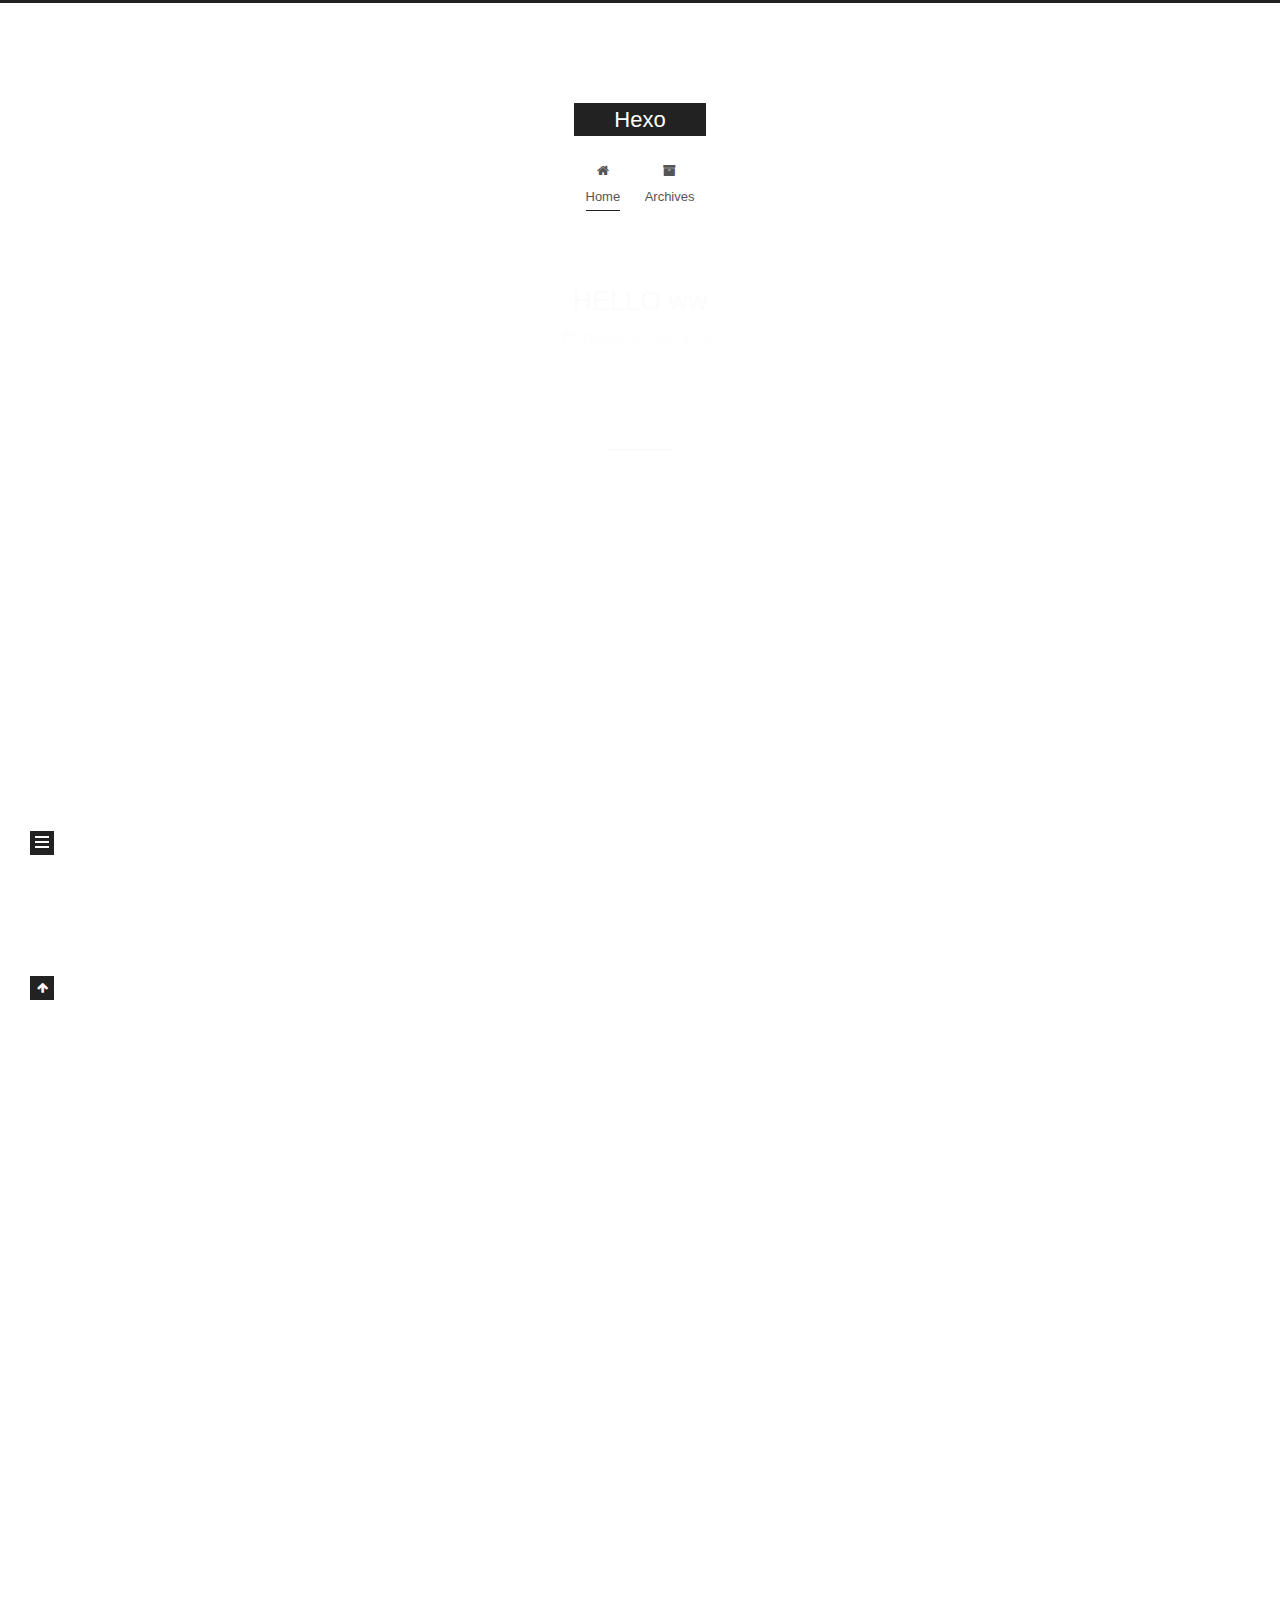
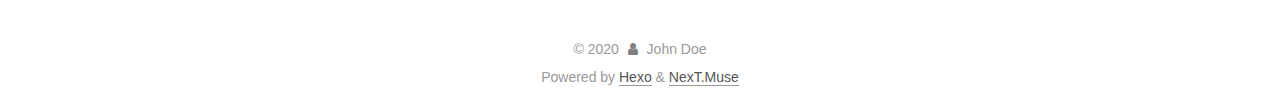
<file: index.html>
<!DOCTYPE html>
<html lang="en">
<head>
  <meta charset="UTF-8">
<meta name="viewport" content="width=device-width, initial-scale=1, maximum-scale=2">
<meta name="theme-color" content="#222">
<meta name="generator" content="Hexo 5.2.0">
  <link rel="apple-touch-icon" sizes="180x180" href="/images/apple-touch-icon-next.png">
  <link rel="icon" type="image/png" sizes="32x32" href="/images/favicon-32x32-next.png">
  <link rel="icon" type="image/png" sizes="16x16" href="/images/favicon-16x16-next.png">
  <link rel="mask-icon" href="/images/logo.svg" color="#222">

<link rel="stylesheet" href="/css/main.css">


<link rel="stylesheet" href="/lib/font-awesome/css/font-awesome.min.css">

<script id="hexo-configurations">
    var NexT = window.NexT || {};
    var CONFIG = {"hostname":"example.com","root":"/","scheme":"Muse","version":"7.8.0","exturl":false,"sidebar":{"position":"left","display":"post","padding":18,"offset":12,"onmobile":false},"copycode":{"enable":false,"show_result":false,"style":null},"back2top":{"enable":true,"sidebar":false,"scrollpercent":false},"bookmark":{"enable":false,"color":"#222","save":"auto"},"fancybox":false,"mediumzoom":false,"lazyload":false,"pangu":false,"comments":{"style":"tabs","active":null,"storage":true,"lazyload":false,"nav":null},"algolia":{"hits":{"per_page":10},"labels":{"input_placeholder":"Search for Posts","hits_empty":"We didn't find any results for the search: ${query}","hits_stats":"${hits} results found in ${time} ms"}},"localsearch":{"enable":false,"trigger":"auto","top_n_per_article":1,"unescape":false,"preload":false},"motion":{"enable":true,"async":false,"transition":{"post_block":"fadeIn","post_header":"slideDownIn","post_body":"slideDownIn","coll_header":"slideLeftIn","sidebar":"slideUpIn"}}};
  </script>

  <meta property="og:type" content="website">
<meta property="og:title" content="Hexo">
<meta property="og:url" content="http://example.com/index.html">
<meta property="og:site_name" content="Hexo">
<meta property="og:locale" content="en_US">
<meta property="article:author" content="John Doe">
<meta name="twitter:card" content="summary">

<link rel="canonical" href="http://example.com/">


<script id="page-configurations">
  // https://hexo.io/docs/variables.html
  CONFIG.page = {
    sidebar: "",
    isHome : true,
    isPost : false,
    lang   : 'en'
  };
</script>

  <title>Hexo</title>
  






  <noscript>
  <style>
  .use-motion .brand,
  .use-motion .menu-item,
  .sidebar-inner,
  .use-motion .post-block,
  .use-motion .pagination,
  .use-motion .comments,
  .use-motion .post-header,
  .use-motion .post-body,
  .use-motion .collection-header { opacity: initial; }

  .use-motion .site-title,
  .use-motion .site-subtitle {
    opacity: initial;
    top: initial;
  }

  .use-motion .logo-line-before i { left: initial; }
  .use-motion .logo-line-after i { right: initial; }
  </style>
</noscript>

</head>

<body itemscope itemtype="http://schema.org/WebPage">
  <div class="container use-motion">
    <div class="headband"></div>

    <header class="header" itemscope itemtype="http://schema.org/WPHeader">
      <div class="header-inner"><div class="site-brand-container">
  <div class="site-nav-toggle">
    <div class="toggle" aria-label="Toggle navigation bar">
      <span class="toggle-line toggle-line-first"></span>
      <span class="toggle-line toggle-line-middle"></span>
      <span class="toggle-line toggle-line-last"></span>
    </div>
  </div>

  <div class="site-meta">

    <a href="/" class="brand" rel="start">
      <span class="logo-line-before"><i></i></span>
      <h1 class="site-title">Hexo</h1>
      <span class="logo-line-after"><i></i></span>
    </a>
  </div>

  <div class="site-nav-right">
    <div class="toggle popup-trigger">
    </div>
  </div>
</div>




<nav class="site-nav">
  <ul id="menu" class="menu">
        <li class="menu-item menu-item-home">

    <a href="/" rel="section"><i class="fa fa-fw fa-home"></i>Home</a>

  </li>
        <li class="menu-item menu-item-archives">

    <a href="/archives/" rel="section"><i class="fa fa-fw fa-archive"></i>Archives</a>

  </li>
  </ul>
</nav>




</div>
    </header>

    
  <div class="back-to-top">
    <i class="fa fa-arrow-up"></i>
    <span>0%</span>
  </div>


    <main class="main">
      <div class="main-inner">
        <div class="content-wrap">
          

          <div class="content index posts-expand">
            
      
  
  
  <article itemscope itemtype="http://schema.org/Article" class="post-block" lang="en">
    <link itemprop="mainEntityOfPage" href="http://example.com/2020/12/08/HELLO/">

    <span hidden itemprop="author" itemscope itemtype="http://schema.org/Person">
      <meta itemprop="image" content="/images/avatar.gif">
      <meta itemprop="name" content="John Doe">
      <meta itemprop="description" content="">
    </span>

    <span hidden itemprop="publisher" itemscope itemtype="http://schema.org/Organization">
      <meta itemprop="name" content="Hexo">
    </span>
      <header class="post-header">
        <h2 class="post-title" itemprop="name headline">
          
            <a href="/2020/12/08/HELLO/" class="post-title-link" itemprop="url">HELLO ww</a>
        </h2>

        <div class="post-meta">
            <span class="post-meta-item">
              <span class="post-meta-item-icon">
                <i class="fa fa-calendar-o"></i>
              </span>
              <span class="post-meta-item-text">Posted on</span>
              

              <time title="Created: 2020-12-08 15:35:09 / Modified: 16:47:00" itemprop="dateCreated datePublished" datetime="2020-12-08T15:35:09+08:00">2020-12-08</time>
            </span>

          

        </div>
      </header>

    
    
    
    <div class="post-body" itemprop="articleBody">

      
          
      
    </div>

    
    
    
      <footer class="post-footer">
        <div class="post-eof"></div>
      </footer>
  </article>
  
  
  

      
  
  
  <article itemscope itemtype="http://schema.org/Article" class="post-block" lang="en">
    <link itemprop="mainEntityOfPage" href="http://example.com/2020/12/08/hello-world/">

    <span hidden itemprop="author" itemscope itemtype="http://schema.org/Person">
      <meta itemprop="image" content="/images/avatar.gif">
      <meta itemprop="name" content="John Doe">
      <meta itemprop="description" content="">
    </span>

    <span hidden itemprop="publisher" itemscope itemtype="http://schema.org/Organization">
      <meta itemprop="name" content="Hexo">
    </span>
      <header class="post-header">
        <h2 class="post-title" itemprop="name headline">
          
            <a href="/2020/12/08/hello-world/" class="post-title-link" itemprop="url">Hello World</a>
        </h2>

        <div class="post-meta">
            <span class="post-meta-item">
              <span class="post-meta-item-icon">
                <i class="fa fa-calendar-o"></i>
              </span>
              <span class="post-meta-item-text">Posted on</span>

              <time title="Created: 2020-12-08 15:03:53" itemprop="dateCreated datePublished" datetime="2020-12-08T15:03:53+08:00">2020-12-08</time>
            </span>

          

        </div>
      </header>

    
    
    
    <div class="post-body" itemprop="articleBody">

      
          <p>Welcome to <a target="_blank" rel="noopener" href="https://hexo.io/">Hexo</a>! This is your very first post. Check <a target="_blank" rel="noopener" href="https://hexo.io/docs/">documentation</a> for more info. If you get any problems when using Hexo, you can find the answer in <a target="_blank" rel="noopener" href="https://hexo.io/docs/troubleshooting.html">troubleshooting</a> or you can ask me on <a target="_blank" rel="noopener" href="https://github.com/hexojs/hexo/issues">GitHub</a>.</p>
<h2 id="Quick-Start"><a href="#Quick-Start" class="headerlink" title="Quick Start"></a>Quick Start</h2><h3 id="Create-a-new-post"><a href="#Create-a-new-post" class="headerlink" title="Create a new post"></a>Create a new post</h3><figure class="highlight bash"><table><tr><td class="gutter"><pre><span class="line">1</span><br></pre></td><td class="code"><pre><span class="line">$ hexo new <span class="string">&quot;My New Post&quot;</span></span><br></pre></td></tr></table></figure>

<p>More info: <a target="_blank" rel="noopener" href="https://hexo.io/docs/writing.html">Writing</a></p>
<h3 id="Run-server"><a href="#Run-server" class="headerlink" title="Run server"></a>Run server</h3><figure class="highlight bash"><table><tr><td class="gutter"><pre><span class="line">1</span><br></pre></td><td class="code"><pre><span class="line">$ hexo server</span><br></pre></td></tr></table></figure>

<p>More info: <a target="_blank" rel="noopener" href="https://hexo.io/docs/server.html">Server</a></p>
<h3 id="Generate-static-files"><a href="#Generate-static-files" class="headerlink" title="Generate static files"></a>Generate static files</h3><figure class="highlight bash"><table><tr><td class="gutter"><pre><span class="line">1</span><br></pre></td><td class="code"><pre><span class="line">$ hexo generate</span><br></pre></td></tr></table></figure>

<p>More info: <a target="_blank" rel="noopener" href="https://hexo.io/docs/generating.html">Generating</a></p>
<h3 id="Deploy-to-remote-sites"><a href="#Deploy-to-remote-sites" class="headerlink" title="Deploy to remote sites"></a>Deploy to remote sites</h3><figure class="highlight bash"><table><tr><td class="gutter"><pre><span class="line">1</span><br></pre></td><td class="code"><pre><span class="line">$ hexo deploy</span><br></pre></td></tr></table></figure>

<p>More info: <a target="_blank" rel="noopener" href="https://hexo.io/docs/one-command-deployment.html">Deployment</a></p>

      
    </div>

    
    
    
      <footer class="post-footer">
        <div class="post-eof"></div>
      </footer>
  </article>
  
  
  


  



          </div>
          

<script>
  window.addEventListener('tabs:register', () => {
    let { activeClass } = CONFIG.comments;
    if (CONFIG.comments.storage) {
      activeClass = localStorage.getItem('comments_active') || activeClass;
    }
    if (activeClass) {
      let activeTab = document.querySelector(`a[href="#comment-${activeClass}"]`);
      if (activeTab) {
        activeTab.click();
      }
    }
  });
  if (CONFIG.comments.storage) {
    window.addEventListener('tabs:click', event => {
      if (!event.target.matches('.tabs-comment .tab-content .tab-pane')) return;
      let commentClass = event.target.classList[1];
      localStorage.setItem('comments_active', commentClass);
    });
  }
</script>

        </div>
          
  
  <div class="toggle sidebar-toggle">
    <span class="toggle-line toggle-line-first"></span>
    <span class="toggle-line toggle-line-middle"></span>
    <span class="toggle-line toggle-line-last"></span>
  </div>

  <aside class="sidebar">
    <div class="sidebar-inner">

      <ul class="sidebar-nav motion-element">
        <li class="sidebar-nav-toc">
          Table of Contents
        </li>
        <li class="sidebar-nav-overview">
          Overview
        </li>
      </ul>

      <!--noindex-->
      <div class="post-toc-wrap sidebar-panel">
      </div>
      <!--/noindex-->

      <div class="site-overview-wrap sidebar-panel">
        <div class="site-author motion-element" itemprop="author" itemscope itemtype="http://schema.org/Person">
  <p class="site-author-name" itemprop="name">John Doe</p>
  <div class="site-description" itemprop="description"></div>
</div>
<div class="site-state-wrap motion-element">
  <nav class="site-state">
      <div class="site-state-item site-state-posts">
          <a href="/archives/">
        
          <span class="site-state-item-count">2</span>
          <span class="site-state-item-name">posts</span>
        </a>
      </div>
  </nav>
</div>



      </div>

    </div>
  </aside>
  <div id="sidebar-dimmer"></div>


      </div>
    </main>

    <footer class="footer">
      <div class="footer-inner">
        

        

<div class="copyright">
  
  &copy; 
  <span itemprop="copyrightYear">2020</span>
  <span class="with-love">
    <i class="fa fa-user"></i>
  </span>
  <span class="author" itemprop="copyrightHolder">John Doe</span>
</div>
  <div class="powered-by">Powered by <a href="https://hexo.io/" class="theme-link" rel="noopener" target="_blank">Hexo</a> & <a href="https://muse.theme-next.org/" class="theme-link" rel="noopener" target="_blank">NexT.Muse</a>
  </div>

        








      </div>
    </footer>
  </div>

  
  <script src="/lib/anime.min.js"></script>
  <script src="/lib/velocity/velocity.min.js"></script>
  <script src="/lib/velocity/velocity.ui.min.js"></script>

<script src="/js/utils.js"></script>

<script src="/js/motion.js"></script>


<script src="/js/schemes/muse.js"></script>


<script src="/js/next-boot.js"></script>




  















  

  

</body>
</html>
</file>
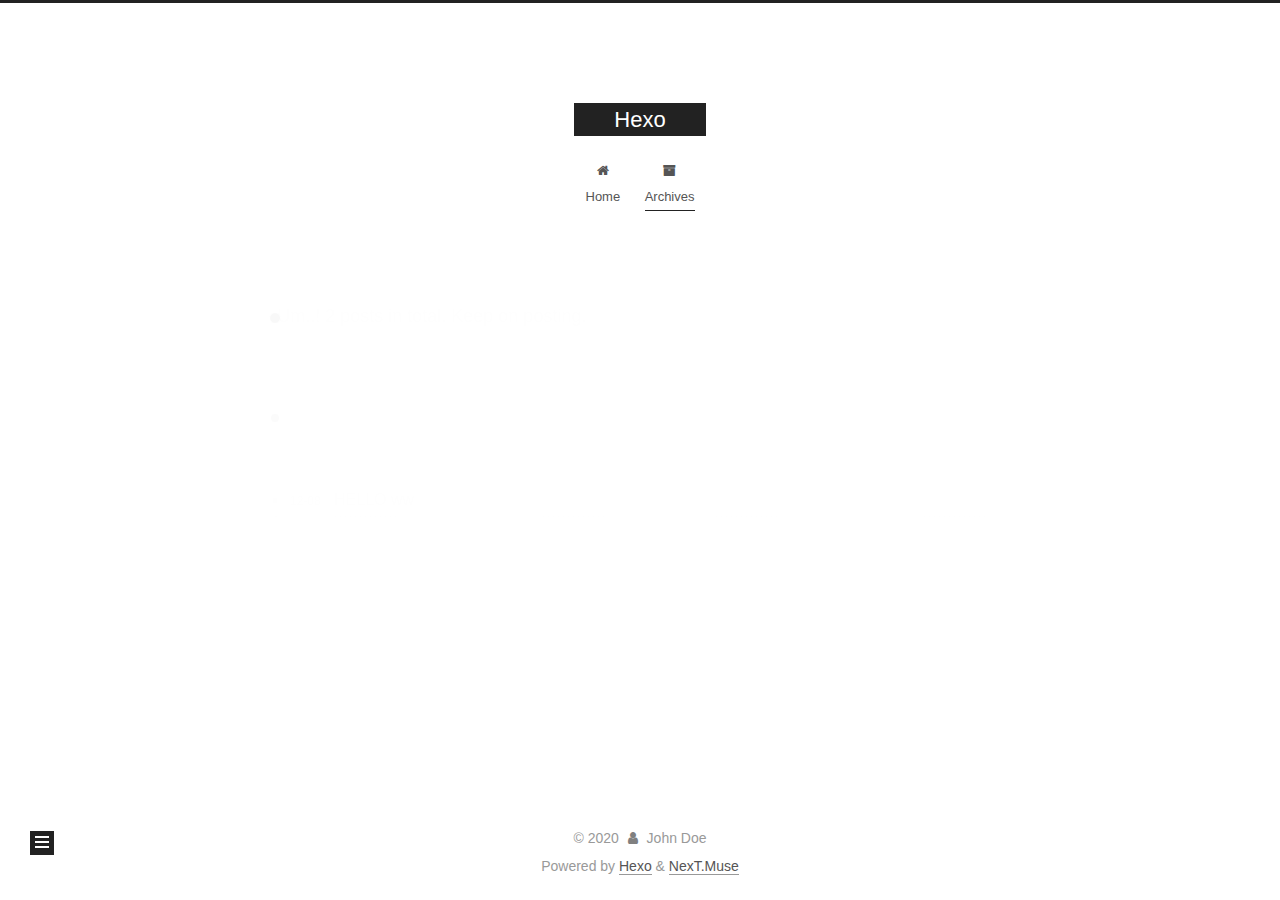
<file: archives/index.html>
<!DOCTYPE html>
<html lang="en">
<head>
  <meta charset="UTF-8">
<meta name="viewport" content="width=device-width, initial-scale=1, maximum-scale=2">
<meta name="theme-color" content="#222">
<meta name="generator" content="Hexo 5.2.0">
  <link rel="apple-touch-icon" sizes="180x180" href="/images/apple-touch-icon-next.png">
  <link rel="icon" type="image/png" sizes="32x32" href="/images/favicon-32x32-next.png">
  <link rel="icon" type="image/png" sizes="16x16" href="/images/favicon-16x16-next.png">
  <link rel="mask-icon" href="/images/logo.svg" color="#222">

<link rel="stylesheet" href="/css/main.css">


<link rel="stylesheet" href="/lib/font-awesome/css/font-awesome.min.css">

<script id="hexo-configurations">
    var NexT = window.NexT || {};
    var CONFIG = {"hostname":"example.com","root":"/","scheme":"Muse","version":"7.8.0","exturl":false,"sidebar":{"position":"left","display":"post","padding":18,"offset":12,"onmobile":false},"copycode":{"enable":false,"show_result":false,"style":null},"back2top":{"enable":true,"sidebar":false,"scrollpercent":false},"bookmark":{"enable":false,"color":"#222","save":"auto"},"fancybox":false,"mediumzoom":false,"lazyload":false,"pangu":false,"comments":{"style":"tabs","active":null,"storage":true,"lazyload":false,"nav":null},"algolia":{"hits":{"per_page":10},"labels":{"input_placeholder":"Search for Posts","hits_empty":"We didn't find any results for the search: ${query}","hits_stats":"${hits} results found in ${time} ms"}},"localsearch":{"enable":false,"trigger":"auto","top_n_per_article":1,"unescape":false,"preload":false},"motion":{"enable":true,"async":false,"transition":{"post_block":"fadeIn","post_header":"slideDownIn","post_body":"slideDownIn","coll_header":"slideLeftIn","sidebar":"slideUpIn"}}};
  </script>

  <meta property="og:type" content="website">
<meta property="og:title" content="Hexo">
<meta property="og:url" content="http://example.com/archives/index.html">
<meta property="og:site_name" content="Hexo">
<meta property="og:locale" content="en_US">
<meta property="article:author" content="John Doe">
<meta name="twitter:card" content="summary">

<link rel="canonical" href="http://example.com/archives/">


<script id="page-configurations">
  // https://hexo.io/docs/variables.html
  CONFIG.page = {
    sidebar: "",
    isHome : false,
    isPost : false,
    lang   : 'en'
  };
</script>

  <title>Archive | Hexo</title>
  






  <noscript>
  <style>
  .use-motion .brand,
  .use-motion .menu-item,
  .sidebar-inner,
  .use-motion .post-block,
  .use-motion .pagination,
  .use-motion .comments,
  .use-motion .post-header,
  .use-motion .post-body,
  .use-motion .collection-header { opacity: initial; }

  .use-motion .site-title,
  .use-motion .site-subtitle {
    opacity: initial;
    top: initial;
  }

  .use-motion .logo-line-before i { left: initial; }
  .use-motion .logo-line-after i { right: initial; }
  </style>
</noscript>

</head>

<body itemscope itemtype="http://schema.org/WebPage">
  <div class="container use-motion">
    <div class="headband"></div>

    <header class="header" itemscope itemtype="http://schema.org/WPHeader">
      <div class="header-inner"><div class="site-brand-container">
  <div class="site-nav-toggle">
    <div class="toggle" aria-label="Toggle navigation bar">
      <span class="toggle-line toggle-line-first"></span>
      <span class="toggle-line toggle-line-middle"></span>
      <span class="toggle-line toggle-line-last"></span>
    </div>
  </div>

  <div class="site-meta">

    <a href="/" class="brand" rel="start">
      <span class="logo-line-before"><i></i></span>
      <h1 class="site-title">Hexo</h1>
      <span class="logo-line-after"><i></i></span>
    </a>
  </div>

  <div class="site-nav-right">
    <div class="toggle popup-trigger">
    </div>
  </div>
</div>




<nav class="site-nav">
  <ul id="menu" class="menu">
        <li class="menu-item menu-item-home">

    <a href="/" rel="section"><i class="fa fa-fw fa-home"></i>Home</a>

  </li>
        <li class="menu-item menu-item-archives">

    <a href="/archives/" rel="section"><i class="fa fa-fw fa-archive"></i>Archives</a>

  </li>
  </ul>
</nav>




</div>
    </header>

    
  <div class="back-to-top">
    <i class="fa fa-arrow-up"></i>
    <span>0%</span>
  </div>


    <main class="main">
      <div class="main-inner">
        <div class="content-wrap">
          

          <div class="content archive">
            

  
  
  
  <div class="post-block">
    <div class="posts-collapse">
      <div class="collection-title">
        <span class="collection-header">Um..! 2 posts in total. Keep on posting.</span>
      </div>

      
    <div class="collection-year">
      <span class="collection-header">2020</span>
    </div>

  <article itemscope itemtype="http://schema.org/Article">
    <header class="post-header">

      <div class="post-meta">
        <time itemprop="dateCreated"
              datetime="2020-12-08T15:35:09+08:00"
              content="2020-12-08">
          12-08
        </time>
      </div>

      <div class="post-title">
          <a class="post-title-link" href="/2020/12/08/HELLO/" itemprop="url">
            <span itemprop="name">HELLO ww</span>
          </a>
      </div>

    </header>
  </article>

  <article itemscope itemtype="http://schema.org/Article">
    <header class="post-header">

      <div class="post-meta">
        <time itemprop="dateCreated"
              datetime="2020-12-08T15:03:53+08:00"
              content="2020-12-08">
          12-08
        </time>
      </div>

      <div class="post-title">
          <a class="post-title-link" href="/2020/12/08/hello-world/" itemprop="url">
            <span itemprop="name">Hello World</span>
          </a>
      </div>

    </header>
  </article>


    </div>
  </div>
  
  
  

  



          </div>
          

<script>
  window.addEventListener('tabs:register', () => {
    let { activeClass } = CONFIG.comments;
    if (CONFIG.comments.storage) {
      activeClass = localStorage.getItem('comments_active') || activeClass;
    }
    if (activeClass) {
      let activeTab = document.querySelector(`a[href="#comment-${activeClass}"]`);
      if (activeTab) {
        activeTab.click();
      }
    }
  });
  if (CONFIG.comments.storage) {
    window.addEventListener('tabs:click', event => {
      if (!event.target.matches('.tabs-comment .tab-content .tab-pane')) return;
      let commentClass = event.target.classList[1];
      localStorage.setItem('comments_active', commentClass);
    });
  }
</script>

        </div>
          
  
  <div class="toggle sidebar-toggle">
    <span class="toggle-line toggle-line-first"></span>
    <span class="toggle-line toggle-line-middle"></span>
    <span class="toggle-line toggle-line-last"></span>
  </div>

  <aside class="sidebar">
    <div class="sidebar-inner">

      <ul class="sidebar-nav motion-element">
        <li class="sidebar-nav-toc">
          Table of Contents
        </li>
        <li class="sidebar-nav-overview">
          Overview
        </li>
      </ul>

      <!--noindex-->
      <div class="post-toc-wrap sidebar-panel">
      </div>
      <!--/noindex-->

      <div class="site-overview-wrap sidebar-panel">
        <div class="site-author motion-element" itemprop="author" itemscope itemtype="http://schema.org/Person">
  <p class="site-author-name" itemprop="name">John Doe</p>
  <div class="site-description" itemprop="description"></div>
</div>
<div class="site-state-wrap motion-element">
  <nav class="site-state">
      <div class="site-state-item site-state-posts">
          <a href="/archives/">
        
          <span class="site-state-item-count">2</span>
          <span class="site-state-item-name">posts</span>
        </a>
      </div>
  </nav>
</div>



      </div>

    </div>
  </aside>
  <div id="sidebar-dimmer"></div>


      </div>
    </main>

    <footer class="footer">
      <div class="footer-inner">
        

        

<div class="copyright">
  
  &copy; 
  <span itemprop="copyrightYear">2020</span>
  <span class="with-love">
    <i class="fa fa-user"></i>
  </span>
  <span class="author" itemprop="copyrightHolder">John Doe</span>
</div>
  <div class="powered-by">Powered by <a href="https://hexo.io/" class="theme-link" rel="noopener" target="_blank">Hexo</a> & <a href="https://muse.theme-next.org/" class="theme-link" rel="noopener" target="_blank">NexT.Muse</a>
  </div>

        








      </div>
    </footer>
  </div>

  
  <script src="/lib/anime.min.js"></script>
  <script src="/lib/velocity/velocity.min.js"></script>
  <script src="/lib/velocity/velocity.ui.min.js"></script>

<script src="/js/utils.js"></script>

<script src="/js/motion.js"></script>


<script src="/js/schemes/muse.js"></script>


<script src="/js/next-boot.js"></script>




  















  

  

</body>
</html>
</file>
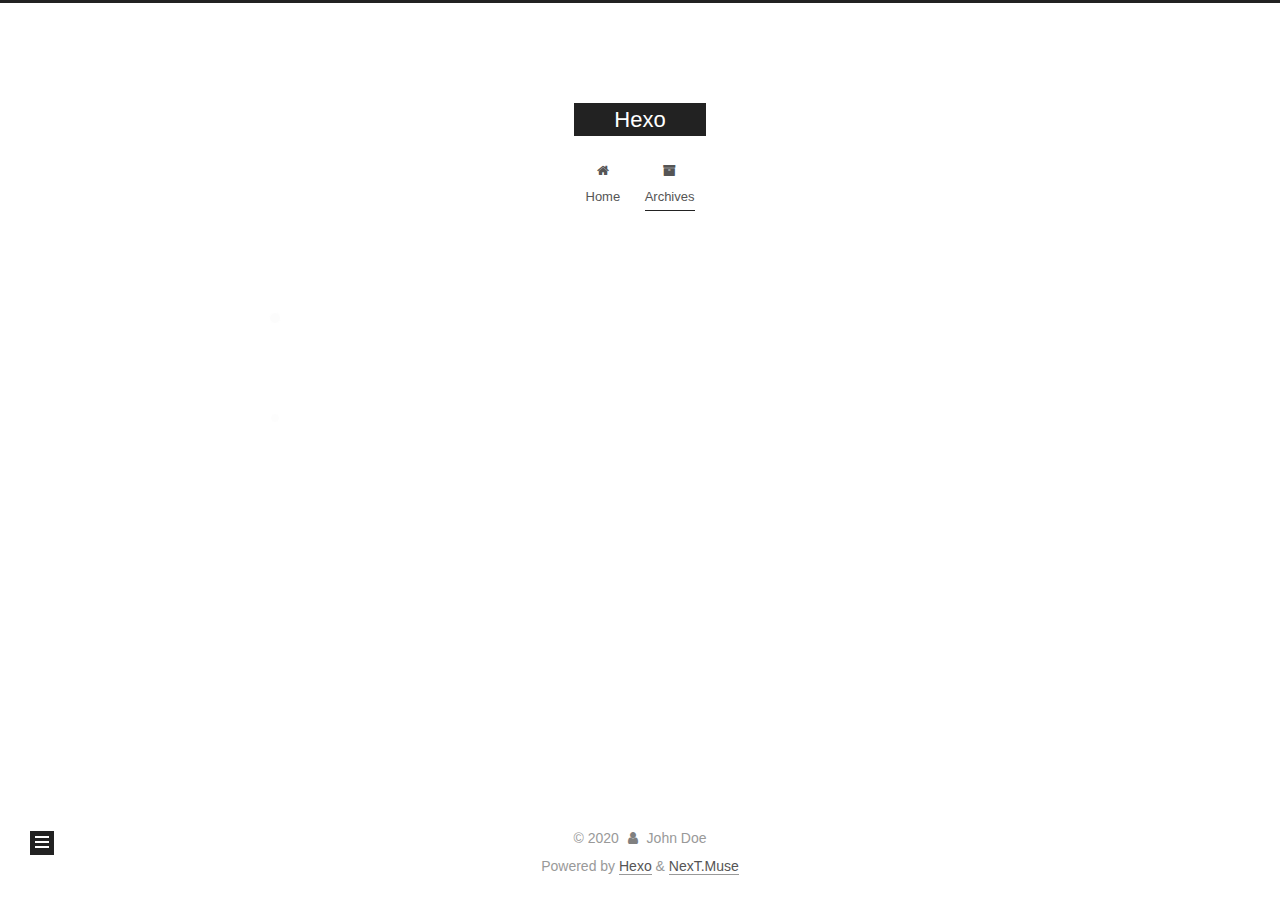
<file: archives/2020/index.html>
<!DOCTYPE html>
<html lang="en">
<head>
  <meta charset="UTF-8">
<meta name="viewport" content="width=device-width, initial-scale=1, maximum-scale=2">
<meta name="theme-color" content="#222">
<meta name="generator" content="Hexo 5.2.0">
  <link rel="apple-touch-icon" sizes="180x180" href="/images/apple-touch-icon-next.png">
  <link rel="icon" type="image/png" sizes="32x32" href="/images/favicon-32x32-next.png">
  <link rel="icon" type="image/png" sizes="16x16" href="/images/favicon-16x16-next.png">
  <link rel="mask-icon" href="/images/logo.svg" color="#222">

<link rel="stylesheet" href="/css/main.css">


<link rel="stylesheet" href="/lib/font-awesome/css/font-awesome.min.css">

<script id="hexo-configurations">
    var NexT = window.NexT || {};
    var CONFIG = {"hostname":"example.com","root":"/","scheme":"Muse","version":"7.8.0","exturl":false,"sidebar":{"position":"left","display":"post","padding":18,"offset":12,"onmobile":false},"copycode":{"enable":false,"show_result":false,"style":null},"back2top":{"enable":true,"sidebar":false,"scrollpercent":false},"bookmark":{"enable":false,"color":"#222","save":"auto"},"fancybox":false,"mediumzoom":false,"lazyload":false,"pangu":false,"comments":{"style":"tabs","active":null,"storage":true,"lazyload":false,"nav":null},"algolia":{"hits":{"per_page":10},"labels":{"input_placeholder":"Search for Posts","hits_empty":"We didn't find any results for the search: ${query}","hits_stats":"${hits} results found in ${time} ms"}},"localsearch":{"enable":false,"trigger":"auto","top_n_per_article":1,"unescape":false,"preload":false},"motion":{"enable":true,"async":false,"transition":{"post_block":"fadeIn","post_header":"slideDownIn","post_body":"slideDownIn","coll_header":"slideLeftIn","sidebar":"slideUpIn"}}};
  </script>

  <meta property="og:type" content="website">
<meta property="og:title" content="Hexo">
<meta property="og:url" content="http://example.com/archives/2020/index.html">
<meta property="og:site_name" content="Hexo">
<meta property="og:locale" content="en_US">
<meta property="article:author" content="John Doe">
<meta name="twitter:card" content="summary">

<link rel="canonical" href="http://example.com/archives/2020/">


<script id="page-configurations">
  // https://hexo.io/docs/variables.html
  CONFIG.page = {
    sidebar: "",
    isHome : false,
    isPost : false,
    lang   : 'en'
  };
</script>

  <title>Archive | Hexo</title>
  






  <noscript>
  <style>
  .use-motion .brand,
  .use-motion .menu-item,
  .sidebar-inner,
  .use-motion .post-block,
  .use-motion .pagination,
  .use-motion .comments,
  .use-motion .post-header,
  .use-motion .post-body,
  .use-motion .collection-header { opacity: initial; }

  .use-motion .site-title,
  .use-motion .site-subtitle {
    opacity: initial;
    top: initial;
  }

  .use-motion .logo-line-before i { left: initial; }
  .use-motion .logo-line-after i { right: initial; }
  </style>
</noscript>

</head>

<body itemscope itemtype="http://schema.org/WebPage">
  <div class="container use-motion">
    <div class="headband"></div>

    <header class="header" itemscope itemtype="http://schema.org/WPHeader">
      <div class="header-inner"><div class="site-brand-container">
  <div class="site-nav-toggle">
    <div class="toggle" aria-label="Toggle navigation bar">
      <span class="toggle-line toggle-line-first"></span>
      <span class="toggle-line toggle-line-middle"></span>
      <span class="toggle-line toggle-line-last"></span>
    </div>
  </div>

  <div class="site-meta">

    <a href="/" class="brand" rel="start">
      <span class="logo-line-before"><i></i></span>
      <h1 class="site-title">Hexo</h1>
      <span class="logo-line-after"><i></i></span>
    </a>
  </div>

  <div class="site-nav-right">
    <div class="toggle popup-trigger">
    </div>
  </div>
</div>




<nav class="site-nav">
  <ul id="menu" class="menu">
        <li class="menu-item menu-item-home">

    <a href="/" rel="section"><i class="fa fa-fw fa-home"></i>Home</a>

  </li>
        <li class="menu-item menu-item-archives">

    <a href="/archives/" rel="section"><i class="fa fa-fw fa-archive"></i>Archives</a>

  </li>
  </ul>
</nav>




</div>
    </header>

    
  <div class="back-to-top">
    <i class="fa fa-arrow-up"></i>
    <span>0%</span>
  </div>


    <main class="main">
      <div class="main-inner">
        <div class="content-wrap">
          

          <div class="content archive">
            

  
  
  
  <div class="post-block">
    <div class="posts-collapse">
      <div class="collection-title">
        <span class="collection-header">Um..! 2 posts in total. Keep on posting.</span>
      </div>

      
    <div class="collection-year">
      <span class="collection-header">2020</span>
    </div>

  <article itemscope itemtype="http://schema.org/Article">
    <header class="post-header">

      <div class="post-meta">
        <time itemprop="dateCreated"
              datetime="2020-12-08T15:35:09+08:00"
              content="2020-12-08">
          12-08
        </time>
      </div>

      <div class="post-title">
          <a class="post-title-link" href="/2020/12/08/HELLO/" itemprop="url">
            <span itemprop="name">HELLO ww</span>
          </a>
      </div>

    </header>
  </article>

  <article itemscope itemtype="http://schema.org/Article">
    <header class="post-header">

      <div class="post-meta">
        <time itemprop="dateCreated"
              datetime="2020-12-08T15:03:53+08:00"
              content="2020-12-08">
          12-08
        </time>
      </div>

      <div class="post-title">
          <a class="post-title-link" href="/2020/12/08/hello-world/" itemprop="url">
            <span itemprop="name">Hello World</span>
          </a>
      </div>

    </header>
  </article>


    </div>
  </div>
  
  
  

  



          </div>
          

<script>
  window.addEventListener('tabs:register', () => {
    let { activeClass } = CONFIG.comments;
    if (CONFIG.comments.storage) {
      activeClass = localStorage.getItem('comments_active') || activeClass;
    }
    if (activeClass) {
      let activeTab = document.querySelector(`a[href="#comment-${activeClass}"]`);
      if (activeTab) {
        activeTab.click();
      }
    }
  });
  if (CONFIG.comments.storage) {
    window.addEventListener('tabs:click', event => {
      if (!event.target.matches('.tabs-comment .tab-content .tab-pane')) return;
      let commentClass = event.target.classList[1];
      localStorage.setItem('comments_active', commentClass);
    });
  }
</script>

        </div>
          
  
  <div class="toggle sidebar-toggle">
    <span class="toggle-line toggle-line-first"></span>
    <span class="toggle-line toggle-line-middle"></span>
    <span class="toggle-line toggle-line-last"></span>
  </div>

  <aside class="sidebar">
    <div class="sidebar-inner">

      <ul class="sidebar-nav motion-element">
        <li class="sidebar-nav-toc">
          Table of Contents
        </li>
        <li class="sidebar-nav-overview">
          Overview
        </li>
      </ul>

      <!--noindex-->
      <div class="post-toc-wrap sidebar-panel">
      </div>
      <!--/noindex-->

      <div class="site-overview-wrap sidebar-panel">
        <div class="site-author motion-element" itemprop="author" itemscope itemtype="http://schema.org/Person">
  <p class="site-author-name" itemprop="name">John Doe</p>
  <div class="site-description" itemprop="description"></div>
</div>
<div class="site-state-wrap motion-element">
  <nav class="site-state">
      <div class="site-state-item site-state-posts">
          <a href="/archives/">
        
          <span class="site-state-item-count">2</span>
          <span class="site-state-item-name">posts</span>
        </a>
      </div>
  </nav>
</div>



      </div>

    </div>
  </aside>
  <div id="sidebar-dimmer"></div>


      </div>
    </main>

    <footer class="footer">
      <div class="footer-inner">
        

        

<div class="copyright">
  
  &copy; 
  <span itemprop="copyrightYear">2020</span>
  <span class="with-love">
    <i class="fa fa-user"></i>
  </span>
  <span class="author" itemprop="copyrightHolder">John Doe</span>
</div>
  <div class="powered-by">Powered by <a href="https://hexo.io/" class="theme-link" rel="noopener" target="_blank">Hexo</a> & <a href="https://muse.theme-next.org/" class="theme-link" rel="noopener" target="_blank">NexT.Muse</a>
  </div>

        








      </div>
    </footer>
  </div>

  
  <script src="/lib/anime.min.js"></script>
  <script src="/lib/velocity/velocity.min.js"></script>
  <script src="/lib/velocity/velocity.ui.min.js"></script>

<script src="/js/utils.js"></script>

<script src="/js/motion.js"></script>


<script src="/js/schemes/muse.js"></script>


<script src="/js/next-boot.js"></script>




  















  

  

</body>
</html>
</file>
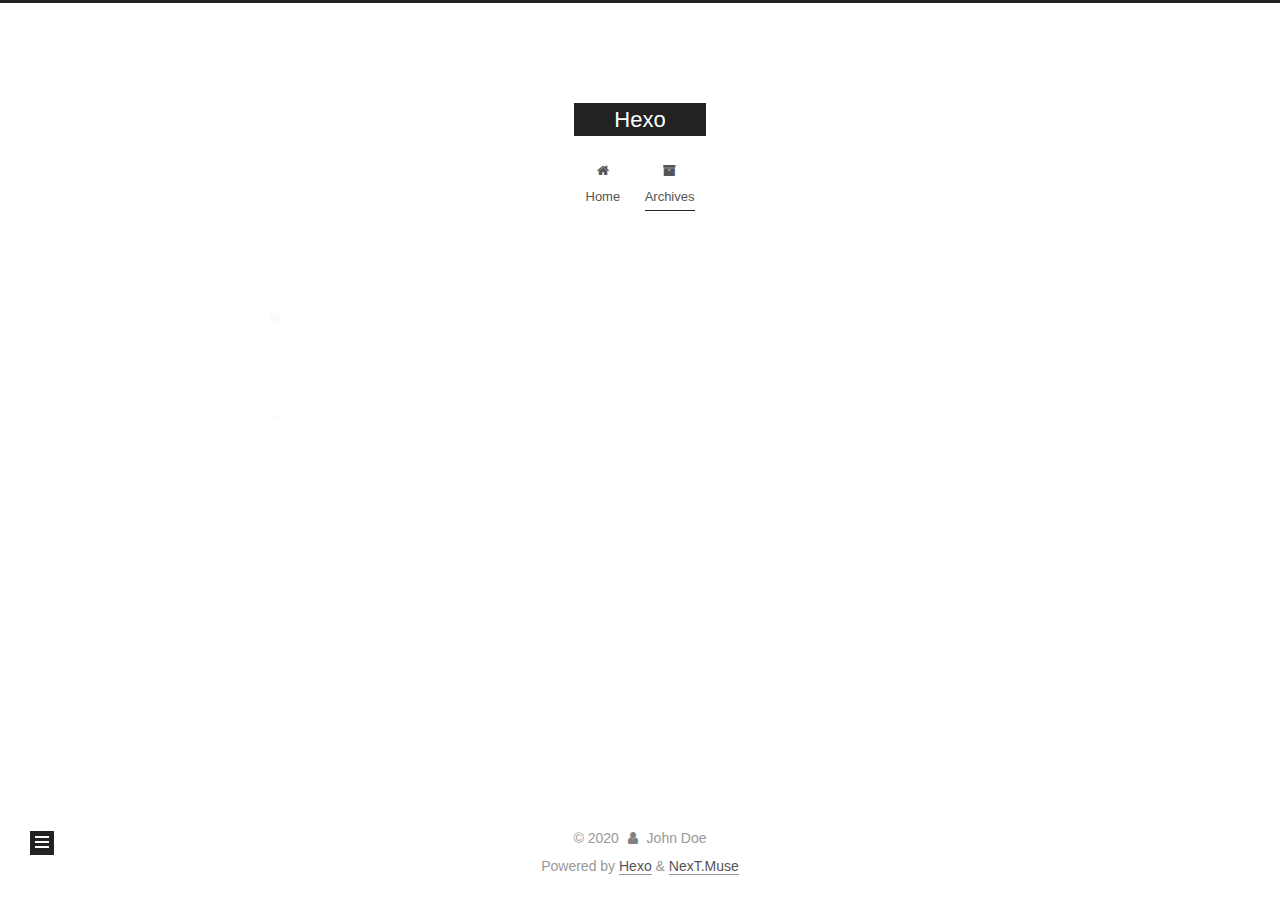
<file: archives/2020/12/index.html>
<!DOCTYPE html>
<html lang="en">
<head>
  <meta charset="UTF-8">
<meta name="viewport" content="width=device-width, initial-scale=1, maximum-scale=2">
<meta name="theme-color" content="#222">
<meta name="generator" content="Hexo 5.2.0">
  <link rel="apple-touch-icon" sizes="180x180" href="/images/apple-touch-icon-next.png">
  <link rel="icon" type="image/png" sizes="32x32" href="/images/favicon-32x32-next.png">
  <link rel="icon" type="image/png" sizes="16x16" href="/images/favicon-16x16-next.png">
  <link rel="mask-icon" href="/images/logo.svg" color="#222">

<link rel="stylesheet" href="/css/main.css">


<link rel="stylesheet" href="/lib/font-awesome/css/font-awesome.min.css">

<script id="hexo-configurations">
    var NexT = window.NexT || {};
    var CONFIG = {"hostname":"example.com","root":"/","scheme":"Muse","version":"7.8.0","exturl":false,"sidebar":{"position":"left","display":"post","padding":18,"offset":12,"onmobile":false},"copycode":{"enable":false,"show_result":false,"style":null},"back2top":{"enable":true,"sidebar":false,"scrollpercent":false},"bookmark":{"enable":false,"color":"#222","save":"auto"},"fancybox":false,"mediumzoom":false,"lazyload":false,"pangu":false,"comments":{"style":"tabs","active":null,"storage":true,"lazyload":false,"nav":null},"algolia":{"hits":{"per_page":10},"labels":{"input_placeholder":"Search for Posts","hits_empty":"We didn't find any results for the search: ${query}","hits_stats":"${hits} results found in ${time} ms"}},"localsearch":{"enable":false,"trigger":"auto","top_n_per_article":1,"unescape":false,"preload":false},"motion":{"enable":true,"async":false,"transition":{"post_block":"fadeIn","post_header":"slideDownIn","post_body":"slideDownIn","coll_header":"slideLeftIn","sidebar":"slideUpIn"}}};
  </script>

  <meta property="og:type" content="website">
<meta property="og:title" content="Hexo">
<meta property="og:url" content="http://example.com/archives/2020/12/index.html">
<meta property="og:site_name" content="Hexo">
<meta property="og:locale" content="en_US">
<meta property="article:author" content="John Doe">
<meta name="twitter:card" content="summary">

<link rel="canonical" href="http://example.com/archives/2020/12/">


<script id="page-configurations">
  // https://hexo.io/docs/variables.html
  CONFIG.page = {
    sidebar: "",
    isHome : false,
    isPost : false,
    lang   : 'en'
  };
</script>

  <title>Archive | Hexo</title>
  






  <noscript>
  <style>
  .use-motion .brand,
  .use-motion .menu-item,
  .sidebar-inner,
  .use-motion .post-block,
  .use-motion .pagination,
  .use-motion .comments,
  .use-motion .post-header,
  .use-motion .post-body,
  .use-motion .collection-header { opacity: initial; }

  .use-motion .site-title,
  .use-motion .site-subtitle {
    opacity: initial;
    top: initial;
  }

  .use-motion .logo-line-before i { left: initial; }
  .use-motion .logo-line-after i { right: initial; }
  </style>
</noscript>

</head>

<body itemscope itemtype="http://schema.org/WebPage">
  <div class="container use-motion">
    <div class="headband"></div>

    <header class="header" itemscope itemtype="http://schema.org/WPHeader">
      <div class="header-inner"><div class="site-brand-container">
  <div class="site-nav-toggle">
    <div class="toggle" aria-label="Toggle navigation bar">
      <span class="toggle-line toggle-line-first"></span>
      <span class="toggle-line toggle-line-middle"></span>
      <span class="toggle-line toggle-line-last"></span>
    </div>
  </div>

  <div class="site-meta">

    <a href="/" class="brand" rel="start">
      <span class="logo-line-before"><i></i></span>
      <h1 class="site-title">Hexo</h1>
      <span class="logo-line-after"><i></i></span>
    </a>
  </div>

  <div class="site-nav-right">
    <div class="toggle popup-trigger">
    </div>
  </div>
</div>




<nav class="site-nav">
  <ul id="menu" class="menu">
        <li class="menu-item menu-item-home">

    <a href="/" rel="section"><i class="fa fa-fw fa-home"></i>Home</a>

  </li>
        <li class="menu-item menu-item-archives">

    <a href="/archives/" rel="section"><i class="fa fa-fw fa-archive"></i>Archives</a>

  </li>
  </ul>
</nav>




</div>
    </header>

    
  <div class="back-to-top">
    <i class="fa fa-arrow-up"></i>
    <span>0%</span>
  </div>


    <main class="main">
      <div class="main-inner">
        <div class="content-wrap">
          

          <div class="content archive">
            

  
  
  
  <div class="post-block">
    <div class="posts-collapse">
      <div class="collection-title">
        <span class="collection-header">Um..! 2 posts in total. Keep on posting.</span>
      </div>

      
    <div class="collection-year">
      <span class="collection-header">2020</span>
    </div>

  <article itemscope itemtype="http://schema.org/Article">
    <header class="post-header">

      <div class="post-meta">
        <time itemprop="dateCreated"
              datetime="2020-12-08T15:35:09+08:00"
              content="2020-12-08">
          12-08
        </time>
      </div>

      <div class="post-title">
          <a class="post-title-link" href="/2020/12/08/HELLO/" itemprop="url">
            <span itemprop="name">HELLO ww</span>
          </a>
      </div>

    </header>
  </article>

  <article itemscope itemtype="http://schema.org/Article">
    <header class="post-header">

      <div class="post-meta">
        <time itemprop="dateCreated"
              datetime="2020-12-08T15:03:53+08:00"
              content="2020-12-08">
          12-08
        </time>
      </div>

      <div class="post-title">
          <a class="post-title-link" href="/2020/12/08/hello-world/" itemprop="url">
            <span itemprop="name">Hello World</span>
          </a>
      </div>

    </header>
  </article>


    </div>
  </div>
  
  
  

  



          </div>
          

<script>
  window.addEventListener('tabs:register', () => {
    let { activeClass } = CONFIG.comments;
    if (CONFIG.comments.storage) {
      activeClass = localStorage.getItem('comments_active') || activeClass;
    }
    if (activeClass) {
      let activeTab = document.querySelector(`a[href="#comment-${activeClass}"]`);
      if (activeTab) {
        activeTab.click();
      }
    }
  });
  if (CONFIG.comments.storage) {
    window.addEventListener('tabs:click', event => {
      if (!event.target.matches('.tabs-comment .tab-content .tab-pane')) return;
      let commentClass = event.target.classList[1];
      localStorage.setItem('comments_active', commentClass);
    });
  }
</script>

        </div>
          
  
  <div class="toggle sidebar-toggle">
    <span class="toggle-line toggle-line-first"></span>
    <span class="toggle-line toggle-line-middle"></span>
    <span class="toggle-line toggle-line-last"></span>
  </div>

  <aside class="sidebar">
    <div class="sidebar-inner">

      <ul class="sidebar-nav motion-element">
        <li class="sidebar-nav-toc">
          Table of Contents
        </li>
        <li class="sidebar-nav-overview">
          Overview
        </li>
      </ul>

      <!--noindex-->
      <div class="post-toc-wrap sidebar-panel">
      </div>
      <!--/noindex-->

      <div class="site-overview-wrap sidebar-panel">
        <div class="site-author motion-element" itemprop="author" itemscope itemtype="http://schema.org/Person">
  <p class="site-author-name" itemprop="name">John Doe</p>
  <div class="site-description" itemprop="description"></div>
</div>
<div class="site-state-wrap motion-element">
  <nav class="site-state">
      <div class="site-state-item site-state-posts">
          <a href="/archives/">
        
          <span class="site-state-item-count">2</span>
          <span class="site-state-item-name">posts</span>
        </a>
      </div>
  </nav>
</div>



      </div>

    </div>
  </aside>
  <div id="sidebar-dimmer"></div>


      </div>
    </main>

    <footer class="footer">
      <div class="footer-inner">
        

        

<div class="copyright">
  
  &copy; 
  <span itemprop="copyrightYear">2020</span>
  <span class="with-love">
    <i class="fa fa-user"></i>
  </span>
  <span class="author" itemprop="copyrightHolder">John Doe</span>
</div>
  <div class="powered-by">Powered by <a href="https://hexo.io/" class="theme-link" rel="noopener" target="_blank">Hexo</a> & <a href="https://muse.theme-next.org/" class="theme-link" rel="noopener" target="_blank">NexT.Muse</a>
  </div>

        








      </div>
    </footer>
  </div>

  
  <script src="/lib/anime.min.js"></script>
  <script src="/lib/velocity/velocity.min.js"></script>
  <script src="/lib/velocity/velocity.ui.min.js"></script>

<script src="/js/utils.js"></script>

<script src="/js/motion.js"></script>


<script src="/js/schemes/muse.js"></script>


<script src="/js/next-boot.js"></script>




  















  

  

</body>
</html>
</file>
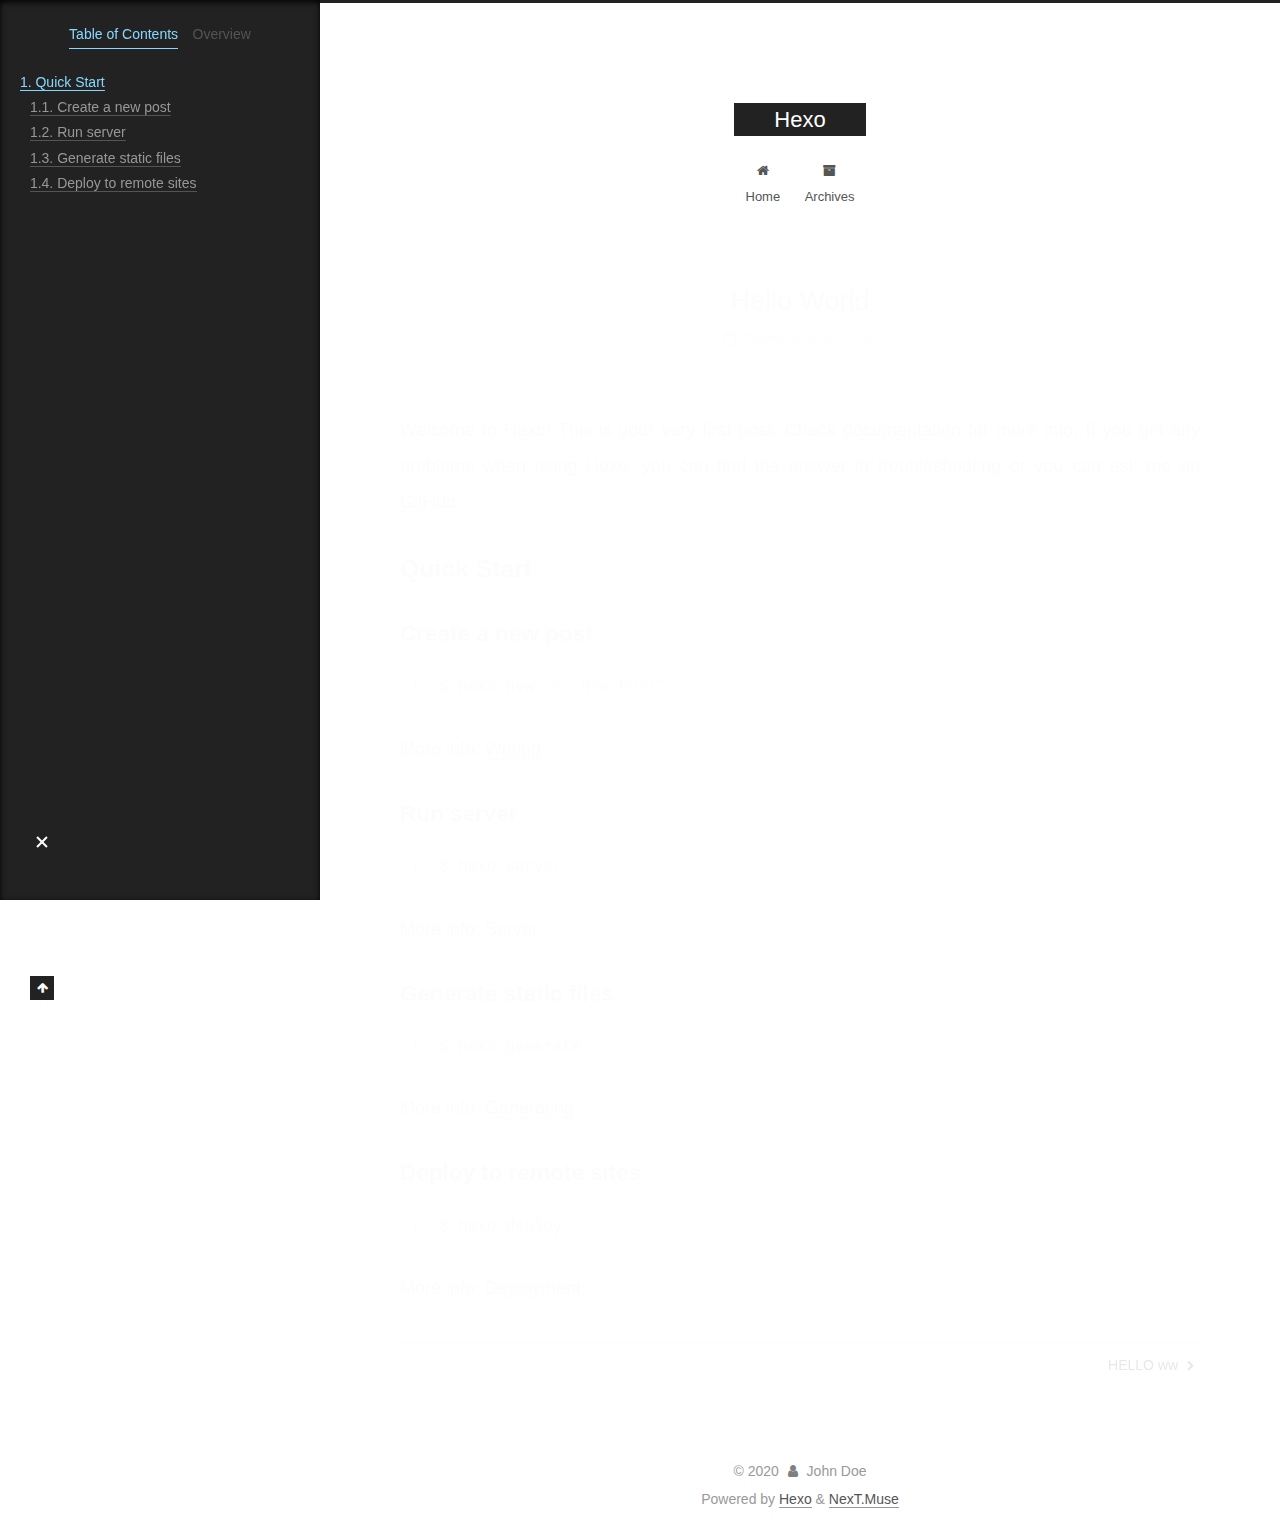
<file: 2020/12/08/hello-world/index.html>
<!DOCTYPE html>
<html lang="en">
<head>
  <meta charset="UTF-8">
<meta name="viewport" content="width=device-width, initial-scale=1, maximum-scale=2">
<meta name="theme-color" content="#222">
<meta name="generator" content="Hexo 5.2.0">
  <link rel="apple-touch-icon" sizes="180x180" href="/images/apple-touch-icon-next.png">
  <link rel="icon" type="image/png" sizes="32x32" href="/images/favicon-32x32-next.png">
  <link rel="icon" type="image/png" sizes="16x16" href="/images/favicon-16x16-next.png">
  <link rel="mask-icon" href="/images/logo.svg" color="#222">

<link rel="stylesheet" href="/css/main.css">


<link rel="stylesheet" href="/lib/font-awesome/css/font-awesome.min.css">

<script id="hexo-configurations">
    var NexT = window.NexT || {};
    var CONFIG = {"hostname":"example.com","root":"/","scheme":"Muse","version":"7.8.0","exturl":false,"sidebar":{"position":"left","display":"post","padding":18,"offset":12,"onmobile":false},"copycode":{"enable":false,"show_result":false,"style":null},"back2top":{"enable":true,"sidebar":false,"scrollpercent":false},"bookmark":{"enable":false,"color":"#222","save":"auto"},"fancybox":false,"mediumzoom":false,"lazyload":false,"pangu":false,"comments":{"style":"tabs","active":null,"storage":true,"lazyload":false,"nav":null},"algolia":{"hits":{"per_page":10},"labels":{"input_placeholder":"Search for Posts","hits_empty":"We didn't find any results for the search: ${query}","hits_stats":"${hits} results found in ${time} ms"}},"localsearch":{"enable":false,"trigger":"auto","top_n_per_article":1,"unescape":false,"preload":false},"motion":{"enable":true,"async":false,"transition":{"post_block":"fadeIn","post_header":"slideDownIn","post_body":"slideDownIn","coll_header":"slideLeftIn","sidebar":"slideUpIn"}}};
  </script>

  <meta name="description" content="Welcome to Hexo! This is your very first post. Check documentation for more info. If you get any problems when using Hexo, you can find the answer in troubleshooting or you can ask me on GitHub. Quick">
<meta property="og:type" content="article">
<meta property="og:title" content="Hello World">
<meta property="og:url" content="http://example.com/2020/12/08/hello-world/index.html">
<meta property="og:site_name" content="Hexo">
<meta property="og:description" content="Welcome to Hexo! This is your very first post. Check documentation for more info. If you get any problems when using Hexo, you can find the answer in troubleshooting or you can ask me on GitHub. Quick">
<meta property="og:locale" content="en_US">
<meta property="article:published_time" content="2020-12-08T07:03:53.741Z">
<meta property="article:modified_time" content="2020-12-08T07:03:53.741Z">
<meta property="article:author" content="John Doe">
<meta name="twitter:card" content="summary">

<link rel="canonical" href="http://example.com/2020/12/08/hello-world/">


<script id="page-configurations">
  // https://hexo.io/docs/variables.html
  CONFIG.page = {
    sidebar: "",
    isHome : false,
    isPost : true,
    lang   : 'en'
  };
</script>

  <title>Hello World | Hexo</title>
  






  <noscript>
  <style>
  .use-motion .brand,
  .use-motion .menu-item,
  .sidebar-inner,
  .use-motion .post-block,
  .use-motion .pagination,
  .use-motion .comments,
  .use-motion .post-header,
  .use-motion .post-body,
  .use-motion .collection-header { opacity: initial; }

  .use-motion .site-title,
  .use-motion .site-subtitle {
    opacity: initial;
    top: initial;
  }

  .use-motion .logo-line-before i { left: initial; }
  .use-motion .logo-line-after i { right: initial; }
  </style>
</noscript>

</head>

<body itemscope itemtype="http://schema.org/WebPage">
  <div class="container use-motion">
    <div class="headband"></div>

    <header class="header" itemscope itemtype="http://schema.org/WPHeader">
      <div class="header-inner"><div class="site-brand-container">
  <div class="site-nav-toggle">
    <div class="toggle" aria-label="Toggle navigation bar">
      <span class="toggle-line toggle-line-first"></span>
      <span class="toggle-line toggle-line-middle"></span>
      <span class="toggle-line toggle-line-last"></span>
    </div>
  </div>

  <div class="site-meta">

    <a href="/" class="brand" rel="start">
      <span class="logo-line-before"><i></i></span>
      <h1 class="site-title">Hexo</h1>
      <span class="logo-line-after"><i></i></span>
    </a>
  </div>

  <div class="site-nav-right">
    <div class="toggle popup-trigger">
    </div>
  </div>
</div>




<nav class="site-nav">
  <ul id="menu" class="menu">
        <li class="menu-item menu-item-home">

    <a href="/" rel="section"><i class="fa fa-fw fa-home"></i>Home</a>

  </li>
        <li class="menu-item menu-item-archives">

    <a href="/archives/" rel="section"><i class="fa fa-fw fa-archive"></i>Archives</a>

  </li>
  </ul>
</nav>




</div>
    </header>

    
  <div class="back-to-top">
    <i class="fa fa-arrow-up"></i>
    <span>0%</span>
  </div>


    <main class="main">
      <div class="main-inner">
        <div class="content-wrap">
          

          <div class="content post posts-expand">
            

    
  
  
  <article itemscope itemtype="http://schema.org/Article" class="post-block" lang="en">
    <link itemprop="mainEntityOfPage" href="http://example.com/2020/12/08/hello-world/">

    <span hidden itemprop="author" itemscope itemtype="http://schema.org/Person">
      <meta itemprop="image" content="/images/avatar.gif">
      <meta itemprop="name" content="John Doe">
      <meta itemprop="description" content="">
    </span>

    <span hidden itemprop="publisher" itemscope itemtype="http://schema.org/Organization">
      <meta itemprop="name" content="Hexo">
    </span>
      <header class="post-header">
        <h1 class="post-title" itemprop="name headline">
          Hello World
        </h1>

        <div class="post-meta">
            <span class="post-meta-item">
              <span class="post-meta-item-icon">
                <i class="fa fa-calendar-o"></i>
              </span>
              <span class="post-meta-item-text">Posted on</span>

              <time title="Created: 2020-12-08 15:03:53" itemprop="dateCreated datePublished" datetime="2020-12-08T15:03:53+08:00">2020-12-08</time>
            </span>

          

        </div>
      </header>

    
    
    
    <div class="post-body" itemprop="articleBody">

      
        <p>Welcome to <a target="_blank" rel="noopener" href="https://hexo.io/">Hexo</a>! This is your very first post. Check <a target="_blank" rel="noopener" href="https://hexo.io/docs/">documentation</a> for more info. If you get any problems when using Hexo, you can find the answer in <a target="_blank" rel="noopener" href="https://hexo.io/docs/troubleshooting.html">troubleshooting</a> or you can ask me on <a target="_blank" rel="noopener" href="https://github.com/hexojs/hexo/issues">GitHub</a>.</p>
<h2 id="Quick-Start"><a href="#Quick-Start" class="headerlink" title="Quick Start"></a>Quick Start</h2><h3 id="Create-a-new-post"><a href="#Create-a-new-post" class="headerlink" title="Create a new post"></a>Create a new post</h3><figure class="highlight bash"><table><tr><td class="gutter"><pre><span class="line">1</span><br></pre></td><td class="code"><pre><span class="line">$ hexo new <span class="string">&quot;My New Post&quot;</span></span><br></pre></td></tr></table></figure>

<p>More info: <a target="_blank" rel="noopener" href="https://hexo.io/docs/writing.html">Writing</a></p>
<h3 id="Run-server"><a href="#Run-server" class="headerlink" title="Run server"></a>Run server</h3><figure class="highlight bash"><table><tr><td class="gutter"><pre><span class="line">1</span><br></pre></td><td class="code"><pre><span class="line">$ hexo server</span><br></pre></td></tr></table></figure>

<p>More info: <a target="_blank" rel="noopener" href="https://hexo.io/docs/server.html">Server</a></p>
<h3 id="Generate-static-files"><a href="#Generate-static-files" class="headerlink" title="Generate static files"></a>Generate static files</h3><figure class="highlight bash"><table><tr><td class="gutter"><pre><span class="line">1</span><br></pre></td><td class="code"><pre><span class="line">$ hexo generate</span><br></pre></td></tr></table></figure>

<p>More info: <a target="_blank" rel="noopener" href="https://hexo.io/docs/generating.html">Generating</a></p>
<h3 id="Deploy-to-remote-sites"><a href="#Deploy-to-remote-sites" class="headerlink" title="Deploy to remote sites"></a>Deploy to remote sites</h3><figure class="highlight bash"><table><tr><td class="gutter"><pre><span class="line">1</span><br></pre></td><td class="code"><pre><span class="line">$ hexo deploy</span><br></pre></td></tr></table></figure>

<p>More info: <a target="_blank" rel="noopener" href="https://hexo.io/docs/one-command-deployment.html">Deployment</a></p>

    </div>

    
    
    

      <footer class="post-footer">

        


        
    <div class="post-nav">
      <div class="post-nav-item"></div>
      <div class="post-nav-item">
    <a href="/2020/12/08/HELLO/" rel="next" title="HELLO ww">
      HELLO ww <i class="fa fa-chevron-right"></i>
    </a></div>
    </div>
      </footer>
    
  </article>
  
  
  



          </div>
          

<script>
  window.addEventListener('tabs:register', () => {
    let { activeClass } = CONFIG.comments;
    if (CONFIG.comments.storage) {
      activeClass = localStorage.getItem('comments_active') || activeClass;
    }
    if (activeClass) {
      let activeTab = document.querySelector(`a[href="#comment-${activeClass}"]`);
      if (activeTab) {
        activeTab.click();
      }
    }
  });
  if (CONFIG.comments.storage) {
    window.addEventListener('tabs:click', event => {
      if (!event.target.matches('.tabs-comment .tab-content .tab-pane')) return;
      let commentClass = event.target.classList[1];
      localStorage.setItem('comments_active', commentClass);
    });
  }
</script>

        </div>
          
  
  <div class="toggle sidebar-toggle">
    <span class="toggle-line toggle-line-first"></span>
    <span class="toggle-line toggle-line-middle"></span>
    <span class="toggle-line toggle-line-last"></span>
  </div>

  <aside class="sidebar">
    <div class="sidebar-inner">

      <ul class="sidebar-nav motion-element">
        <li class="sidebar-nav-toc">
          Table of Contents
        </li>
        <li class="sidebar-nav-overview">
          Overview
        </li>
      </ul>

      <!--noindex-->
      <div class="post-toc-wrap sidebar-panel">
          <div class="post-toc motion-element"><ol class="nav"><li class="nav-item nav-level-2"><a class="nav-link" href="#Quick-Start"><span class="nav-number">1.</span> <span class="nav-text">Quick Start</span></a><ol class="nav-child"><li class="nav-item nav-level-3"><a class="nav-link" href="#Create-a-new-post"><span class="nav-number">1.1.</span> <span class="nav-text">Create a new post</span></a></li><li class="nav-item nav-level-3"><a class="nav-link" href="#Run-server"><span class="nav-number">1.2.</span> <span class="nav-text">Run server</span></a></li><li class="nav-item nav-level-3"><a class="nav-link" href="#Generate-static-files"><span class="nav-number">1.3.</span> <span class="nav-text">Generate static files</span></a></li><li class="nav-item nav-level-3"><a class="nav-link" href="#Deploy-to-remote-sites"><span class="nav-number">1.4.</span> <span class="nav-text">Deploy to remote sites</span></a></li></ol></li></ol></div>
      </div>
      <!--/noindex-->

      <div class="site-overview-wrap sidebar-panel">
        <div class="site-author motion-element" itemprop="author" itemscope itemtype="http://schema.org/Person">
  <p class="site-author-name" itemprop="name">John Doe</p>
  <div class="site-description" itemprop="description"></div>
</div>
<div class="site-state-wrap motion-element">
  <nav class="site-state">
      <div class="site-state-item site-state-posts">
          <a href="/archives/">
        
          <span class="site-state-item-count">2</span>
          <span class="site-state-item-name">posts</span>
        </a>
      </div>
  </nav>
</div>



      </div>

    </div>
  </aside>
  <div id="sidebar-dimmer"></div>


      </div>
    </main>

    <footer class="footer">
      <div class="footer-inner">
        

        

<div class="copyright">
  
  &copy; 
  <span itemprop="copyrightYear">2020</span>
  <span class="with-love">
    <i class="fa fa-user"></i>
  </span>
  <span class="author" itemprop="copyrightHolder">John Doe</span>
</div>
  <div class="powered-by">Powered by <a href="https://hexo.io/" class="theme-link" rel="noopener" target="_blank">Hexo</a> & <a href="https://muse.theme-next.org/" class="theme-link" rel="noopener" target="_blank">NexT.Muse</a>
  </div>

        








      </div>
    </footer>
  </div>

  
  <script src="/lib/anime.min.js"></script>
  <script src="/lib/velocity/velocity.min.js"></script>
  <script src="/lib/velocity/velocity.ui.min.js"></script>

<script src="/js/utils.js"></script>

<script src="/js/motion.js"></script>


<script src="/js/schemes/muse.js"></script>


<script src="/js/next-boot.js"></script>




  















  

  

</body>
</html>
</file>
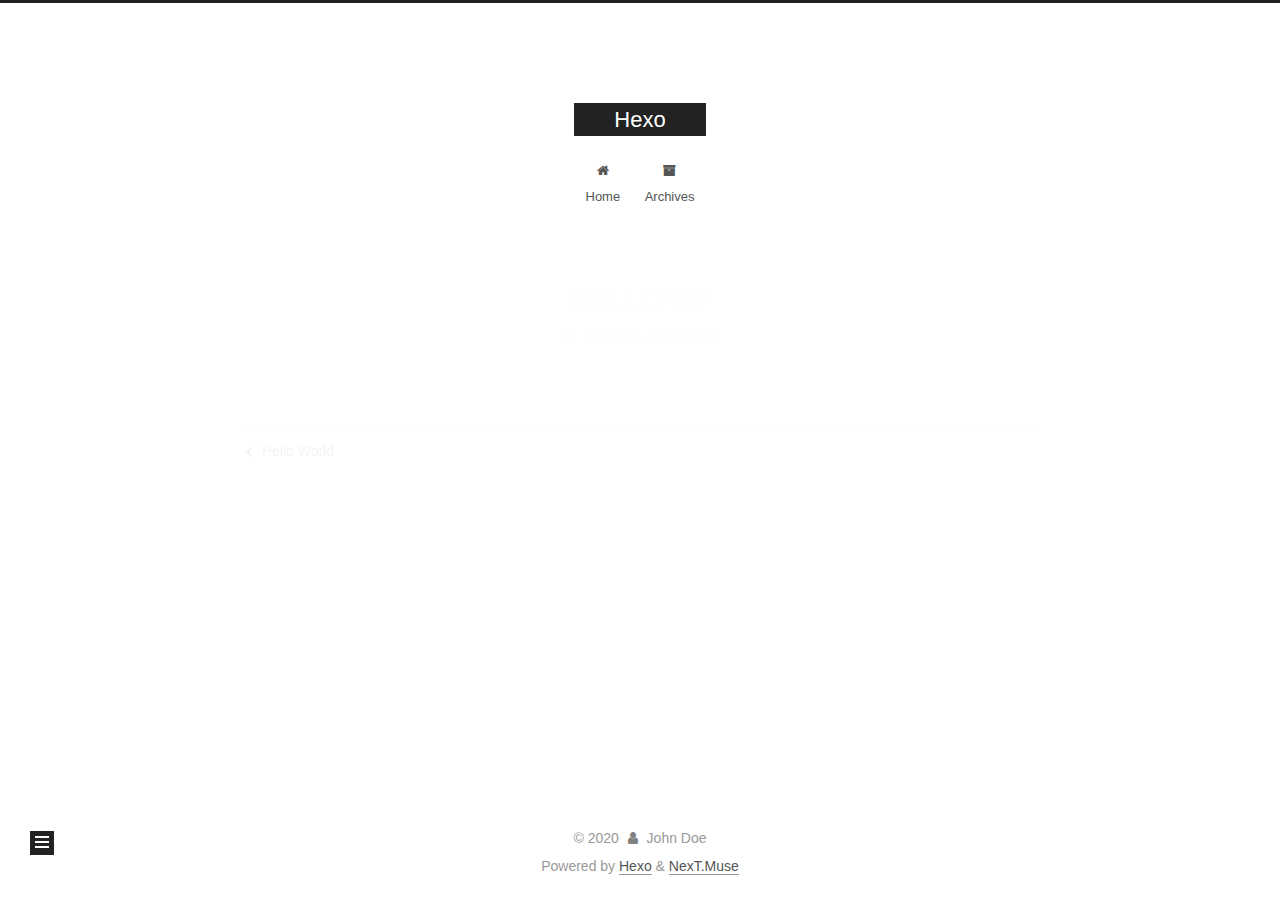
<file: 2020/12/08/HELLO/index.html>
<!DOCTYPE html>
<html lang="en">
<head>
  <meta charset="UTF-8">
<meta name="viewport" content="width=device-width, initial-scale=1, maximum-scale=2">
<meta name="theme-color" content="#222">
<meta name="generator" content="Hexo 5.2.0">
  <link rel="apple-touch-icon" sizes="180x180" href="/images/apple-touch-icon-next.png">
  <link rel="icon" type="image/png" sizes="32x32" href="/images/favicon-32x32-next.png">
  <link rel="icon" type="image/png" sizes="16x16" href="/images/favicon-16x16-next.png">
  <link rel="mask-icon" href="/images/logo.svg" color="#222">

<link rel="stylesheet" href="/css/main.css">


<link rel="stylesheet" href="/lib/font-awesome/css/font-awesome.min.css">

<script id="hexo-configurations">
    var NexT = window.NexT || {};
    var CONFIG = {"hostname":"example.com","root":"/","scheme":"Muse","version":"7.8.0","exturl":false,"sidebar":{"position":"left","display":"post","padding":18,"offset":12,"onmobile":false},"copycode":{"enable":false,"show_result":false,"style":null},"back2top":{"enable":true,"sidebar":false,"scrollpercent":false},"bookmark":{"enable":false,"color":"#222","save":"auto"},"fancybox":false,"mediumzoom":false,"lazyload":false,"pangu":false,"comments":{"style":"tabs","active":null,"storage":true,"lazyload":false,"nav":null},"algolia":{"hits":{"per_page":10},"labels":{"input_placeholder":"Search for Posts","hits_empty":"We didn't find any results for the search: ${query}","hits_stats":"${hits} results found in ${time} ms"}},"localsearch":{"enable":false,"trigger":"auto","top_n_per_article":1,"unescape":false,"preload":false},"motion":{"enable":true,"async":false,"transition":{"post_block":"fadeIn","post_header":"slideDownIn","post_body":"slideDownIn","coll_header":"slideLeftIn","sidebar":"slideUpIn"}}};
  </script>

  <meta property="og:type" content="article">
<meta property="og:title" content="HELLO ww">
<meta property="og:url" content="http://example.com/2020/12/08/HELLO/index.html">
<meta property="og:site_name" content="Hexo">
<meta property="og:locale" content="en_US">
<meta property="article:published_time" content="2020-12-08T07:35:09.000Z">
<meta property="article:modified_time" content="2020-12-08T08:47:00.944Z">
<meta property="article:author" content="John Doe">
<meta name="twitter:card" content="summary">

<link rel="canonical" href="http://example.com/2020/12/08/HELLO/">


<script id="page-configurations">
  // https://hexo.io/docs/variables.html
  CONFIG.page = {
    sidebar: "",
    isHome : false,
    isPost : true,
    lang   : 'en'
  };
</script>

  <title>HELLO ww | Hexo</title>
  






  <noscript>
  <style>
  .use-motion .brand,
  .use-motion .menu-item,
  .sidebar-inner,
  .use-motion .post-block,
  .use-motion .pagination,
  .use-motion .comments,
  .use-motion .post-header,
  .use-motion .post-body,
  .use-motion .collection-header { opacity: initial; }

  .use-motion .site-title,
  .use-motion .site-subtitle {
    opacity: initial;
    top: initial;
  }

  .use-motion .logo-line-before i { left: initial; }
  .use-motion .logo-line-after i { right: initial; }
  </style>
</noscript>

</head>

<body itemscope itemtype="http://schema.org/WebPage">
  <div class="container use-motion">
    <div class="headband"></div>

    <header class="header" itemscope itemtype="http://schema.org/WPHeader">
      <div class="header-inner"><div class="site-brand-container">
  <div class="site-nav-toggle">
    <div class="toggle" aria-label="Toggle navigation bar">
      <span class="toggle-line toggle-line-first"></span>
      <span class="toggle-line toggle-line-middle"></span>
      <span class="toggle-line toggle-line-last"></span>
    </div>
  </div>

  <div class="site-meta">

    <a href="/" class="brand" rel="start">
      <span class="logo-line-before"><i></i></span>
      <h1 class="site-title">Hexo</h1>
      <span class="logo-line-after"><i></i></span>
    </a>
  </div>

  <div class="site-nav-right">
    <div class="toggle popup-trigger">
    </div>
  </div>
</div>




<nav class="site-nav">
  <ul id="menu" class="menu">
        <li class="menu-item menu-item-home">

    <a href="/" rel="section"><i class="fa fa-fw fa-home"></i>Home</a>

  </li>
        <li class="menu-item menu-item-archives">

    <a href="/archives/" rel="section"><i class="fa fa-fw fa-archive"></i>Archives</a>

  </li>
  </ul>
</nav>




</div>
    </header>

    
  <div class="back-to-top">
    <i class="fa fa-arrow-up"></i>
    <span>0%</span>
  </div>


    <main class="main">
      <div class="main-inner">
        <div class="content-wrap">
          

          <div class="content post posts-expand">
            

    
  
  
  <article itemscope itemtype="http://schema.org/Article" class="post-block" lang="en">
    <link itemprop="mainEntityOfPage" href="http://example.com/2020/12/08/HELLO/">

    <span hidden itemprop="author" itemscope itemtype="http://schema.org/Person">
      <meta itemprop="image" content="/images/avatar.gif">
      <meta itemprop="name" content="John Doe">
      <meta itemprop="description" content="">
    </span>

    <span hidden itemprop="publisher" itemscope itemtype="http://schema.org/Organization">
      <meta itemprop="name" content="Hexo">
    </span>
      <header class="post-header">
        <h1 class="post-title" itemprop="name headline">
          HELLO ww
        </h1>

        <div class="post-meta">
            <span class="post-meta-item">
              <span class="post-meta-item-icon">
                <i class="fa fa-calendar-o"></i>
              </span>
              <span class="post-meta-item-text">Posted on</span>
              

              <time title="Created: 2020-12-08 15:35:09 / Modified: 16:47:00" itemprop="dateCreated datePublished" datetime="2020-12-08T15:35:09+08:00">2020-12-08</time>
            </span>

          

        </div>
      </header>

    
    
    
    <div class="post-body" itemprop="articleBody">

      
        
    </div>

    
    
    

      <footer class="post-footer">

        


        
    <div class="post-nav">
      <div class="post-nav-item">
    <a href="/2020/12/08/hello-world/" rel="prev" title="Hello World">
      <i class="fa fa-chevron-left"></i> Hello World
    </a></div>
      <div class="post-nav-item"></div>
    </div>
      </footer>
    
  </article>
  
  
  



          </div>
          

<script>
  window.addEventListener('tabs:register', () => {
    let { activeClass } = CONFIG.comments;
    if (CONFIG.comments.storage) {
      activeClass = localStorage.getItem('comments_active') || activeClass;
    }
    if (activeClass) {
      let activeTab = document.querySelector(`a[href="#comment-${activeClass}"]`);
      if (activeTab) {
        activeTab.click();
      }
    }
  });
  if (CONFIG.comments.storage) {
    window.addEventListener('tabs:click', event => {
      if (!event.target.matches('.tabs-comment .tab-content .tab-pane')) return;
      let commentClass = event.target.classList[1];
      localStorage.setItem('comments_active', commentClass);
    });
  }
</script>

        </div>
          
  
  <div class="toggle sidebar-toggle">
    <span class="toggle-line toggle-line-first"></span>
    <span class="toggle-line toggle-line-middle"></span>
    <span class="toggle-line toggle-line-last"></span>
  </div>

  <aside class="sidebar">
    <div class="sidebar-inner">

      <ul class="sidebar-nav motion-element">
        <li class="sidebar-nav-toc">
          Table of Contents
        </li>
        <li class="sidebar-nav-overview">
          Overview
        </li>
      </ul>

      <!--noindex-->
      <div class="post-toc-wrap sidebar-panel">
      </div>
      <!--/noindex-->

      <div class="site-overview-wrap sidebar-panel">
        <div class="site-author motion-element" itemprop="author" itemscope itemtype="http://schema.org/Person">
  <p class="site-author-name" itemprop="name">John Doe</p>
  <div class="site-description" itemprop="description"></div>
</div>
<div class="site-state-wrap motion-element">
  <nav class="site-state">
      <div class="site-state-item site-state-posts">
          <a href="/archives/">
        
          <span class="site-state-item-count">2</span>
          <span class="site-state-item-name">posts</span>
        </a>
      </div>
  </nav>
</div>



      </div>

    </div>
  </aside>
  <div id="sidebar-dimmer"></div>


      </div>
    </main>

    <footer class="footer">
      <div class="footer-inner">
        

        

<div class="copyright">
  
  &copy; 
  <span itemprop="copyrightYear">2020</span>
  <span class="with-love">
    <i class="fa fa-user"></i>
  </span>
  <span class="author" itemprop="copyrightHolder">John Doe</span>
</div>
  <div class="powered-by">Powered by <a href="https://hexo.io/" class="theme-link" rel="noopener" target="_blank">Hexo</a> & <a href="https://muse.theme-next.org/" class="theme-link" rel="noopener" target="_blank">NexT.Muse</a>
  </div>

        








      </div>
    </footer>
  </div>

  
  <script src="/lib/anime.min.js"></script>
  <script src="/lib/velocity/velocity.min.js"></script>
  <script src="/lib/velocity/velocity.ui.min.js"></script>

<script src="/js/utils.js"></script>

<script src="/js/motion.js"></script>


<script src="/js/schemes/muse.js"></script>


<script src="/js/next-boot.js"></script>




  















  

  

</body>
</html>
</file>
<file: css/main.css>
:root {
  --body-bg-color: #fff;
  --content-bg-color: #fff;
  --card-bg-color: #f5f5f5;
  --text-color: #555;
  --link-color: #555;
  --link-hover-color: #222;
  --brand-color: #fff;
  --brand-hover-color: #fff;
  --table-row-odd-bg-color: #f9f9f9;
  --table-row-hover-bg-color: #f5f5f5;
  --menu-item-bg-color: #f5f5f5;
  --btn-default-bg: #222;
  --btn-default-color: #fff;
  --btn-default-border-color: #222;
  --btn-default-hover-bg: #fff;
  --btn-default-hover-color: #222;
  --btn-default-hover-border-color: #222;
}
html {
  line-height: 1.15; /* 1 */
  -webkit-text-size-adjust: 100%; /* 2 */
}
body {
  margin: 0;
}
main {
  display: block;
}
h1 {
  font-size: 2em;
  margin: 0.67em 0;
}
hr {
  box-sizing: content-box; /* 1 */
  height: 0; /* 1 */
  overflow: visible; /* 2 */
}
pre {
  font-family: monospace, monospace; /* 1 */
  font-size: 1em; /* 2 */
}
a {
  background: transparent;
}
abbr[title] {
  border-bottom: none; /* 1 */
  text-decoration: underline; /* 2 */
  text-decoration: underline dotted; /* 2 */
}
b,
strong {
  font-weight: bolder;
}
code,
kbd,
samp {
  font-family: monospace, monospace; /* 1 */
  font-size: 1em; /* 2 */
}
small {
  font-size: 80%;
}
sub,
sup {
  font-size: 75%;
  line-height: 0;
  position: relative;
  vertical-align: baseline;
}
sub {
  bottom: -0.25em;
}
sup {
  top: -0.5em;
}
img {
  border-style: none;
}
button,
input,
optgroup,
select,
textarea {
  font-family: inherit; /* 1 */
  font-size: 100%; /* 1 */
  line-height: 1.15; /* 1 */
  margin: 0; /* 2 */
}
button,
input {
/* 1 */
  overflow: visible;
}
button,
select {
/* 1 */
  text-transform: none;
}
button,
[type='button'],
[type='reset'],
[type='submit'] {
  -webkit-appearance: button;
}
button::-moz-focus-inner,
[type='button']::-moz-focus-inner,
[type='reset']::-moz-focus-inner,
[type='submit']::-moz-focus-inner {
  border-style: none;
  padding: 0;
}
button:-moz-focusring,
[type='button']:-moz-focusring,
[type='reset']:-moz-focusring,
[type='submit']:-moz-focusring {
  outline: 1px dotted ButtonText;
}
fieldset {
  padding: 0.35em 0.75em 0.625em;
}
legend {
  box-sizing: border-box; /* 1 */
  color: inherit; /* 2 */
  display: table; /* 1 */
  max-width: 100%; /* 1 */
  padding: 0; /* 3 */
  white-space: normal; /* 1 */
}
progress {
  vertical-align: baseline;
}
textarea {
  overflow: auto;
}
[type='checkbox'],
[type='radio'] {
  box-sizing: border-box; /* 1 */
  padding: 0; /* 2 */
}
[type='number']::-webkit-inner-spin-button,
[type='number']::-webkit-outer-spin-button {
  height: auto;
}
[type='search'] {
  outline-offset: -2px; /* 2 */
  -webkit-appearance: textfield; /* 1 */
}
[type='search']::-webkit-search-decoration {
  -webkit-appearance: none;
}
::-webkit-file-upload-button {
  font: inherit; /* 2 */
  -webkit-appearance: button; /* 1 */
}
details {
  display: block;
}
summary {
  display: list-item;
}
template {
  display: none;
}
[hidden] {
  display: none;
}
::selection {
  background: #262a30;
  color: #eee;
}
html,
body {
  height: 100%;
}
body {
  background: var(--body-bg-color);
  color: var(--text-color);
  font-family: 'Lato', "PingFang SC", "Microsoft YaHei", sans-serif;
  font-size: 1em;
  line-height: 2;
}
@media (max-width: 991px) {
  body {
    padding-left: 0 !important;
    padding-right: 0 !important;
  }
}
h1,
h2,
h3,
h4,
h5,
h6 {
  font-family: 'Lato', "PingFang SC", "Microsoft YaHei", sans-serif;
  font-weight: bold;
  line-height: 1.5;
  margin: 20px 0 15px;
}
h1 {
  font-size: 1.5em;
}
h2 {
  font-size: 1.375em;
}
h3 {
  font-size: 1.25em;
}
h4 {
  font-size: 1.125em;
}
h5 {
  font-size: 1em;
}
h6 {
  font-size: 0.875em;
}
p {
  margin: 0 0 20px 0;
}
a,
span.exturl {
  border-bottom: 1px solid #999;
  color: var(--link-color);
  outline: 0;
  text-decoration: none;
  overflow-wrap: break-word;
  word-wrap: break-word;
  cursor: pointer;
}
a:hover,
span.exturl:hover {
  border-bottom-color: var(--link-hover-color);
  color: var(--link-hover-color);
}
iframe,
img,
video {
  display: block;
  margin-left: auto;
  margin-right: auto;
  max-width: 100%;
}
hr {
  background-image: repeating-linear-gradient(-45deg, #ddd, #ddd 4px, transparent 4px, transparent 8px);
  border: 0;
  height: 3px;
  margin: 40px 0;
}
blockquote {
  border-left: 4px solid #ddd;
  color: #666;
  margin: 0;
  padding: 0 15px;
}
blockquote cite::before {
  content: '-';
  padding: 0 5px;
}
dt {
  font-weight: bold;
}
dd {
  margin: 0;
  padding: 0;
}
kbd {
  background-color: #f5f5f5;
  background-image: linear-gradient(#eee, #fff, #eee);
  border: 1px solid #ccc;
  border-radius: 0.2em;
  box-shadow: 0.1em 0.1em 0.2em rgba(0,0,0,0.1);
  color: #555;
  font-family: inherit;
  padding: 0.1em 0.3em;
  white-space: nowrap;
}
.table-container {
  overflow: auto;
}
table {
  border-collapse: collapse;
  border-spacing: 0;
  font-size: 0.875em;
  margin: 0 0 20px 0;
  width: 100%;
}
tbody tr:nth-of-type(odd) {
  background: var(--table-row-odd-bg-color);
}
tbody tr:hover {
  background: var(--table-row-hover-bg-color);
}
caption,
th,
td {
  font-weight: normal;
  padding: 8px;
  text-align: left;
  vertical-align: middle;
}
th,
td {
  border: 1px solid #ddd;
  border-bottom: 3px solid #ddd;
}
th {
  font-weight: 700;
  padding-bottom: 10px;
}
td {
  border-bottom-width: 1px;
}
.btn {
  background: var(--btn-default-bg);
  border: 2px solid var(--btn-default-border-color);
  border-radius: 0;
  color: var(--btn-default-color);
  display: inline-block;
  font-size: 0.875em;
  line-height: 2;
  padding: 0 20px;
  text-decoration: none;
  transition-property: background-color;
  transition-delay: 0s;
  transition-duration: 0.2s;
  transition-timing-function: ease-in-out;
}
.btn:hover {
  background: var(--btn-default-hover-bg);
  border-color: var(--btn-default-hover-border-color);
  color: var(--btn-default-hover-color);
}
.btn + .btn {
  margin: 0 0 8px 8px;
}
.btn .fa-fw {
  text-align: left;
  width: 1.285714285714286em;
}
.toggle {
  line-height: 0;
}
.toggle .toggle-line {
  background: #fff;
  display: inline-block;
  height: 2px;
  left: 0;
  position: relative;
  top: 0;
  transition: all 0.4s;
  vertical-align: top;
  width: 100%;
}
.toggle .toggle-line:not(:first-child) {
  margin-top: 3px;
}
.toggle.toggle-arrow .toggle-line-first {
  left: 50%;
  top: 2px;
  transform: rotate(45deg);
  width: 50%;
}
.toggle.toggle-arrow .toggle-line-middle {
  left: 2px;
  width: 90%;
}
.toggle.toggle-arrow .toggle-line-last {
  left: 50%;
  top: -2px;
  transform: rotate(-45deg);
  width: 50%;
}
.toggle.toggle-close .toggle-line-first {
  transform: rotate(-45deg);
  top: 5px;
}
.toggle.toggle-close .toggle-line-middle {
  opacity: 0;
}
.toggle.toggle-close .toggle-line-last {
  transform: rotate(45deg);
  top: -5px;
}
.highlight,
pre {
  background: #f7f7f7;
  color: #4d4d4c;
  line-height: 1.6;
  margin: 0 auto 20px;
}
pre,
code {
  font-family: consolas, Menlo, monospace, "PingFang SC", "Microsoft YaHei";
}
code {
  background: #eee;
  border-radius: 3px;
  color: #555;
  padding: 2px 4px;
  overflow-wrap: break-word;
  word-wrap: break-word;
}
.highlight *::selection {
  background: #d6d6d6;
}
.highlight pre {
  border: 0;
  margin: 0;
  padding: 10px 0;
}
.highlight table {
  border: 0;
  margin: 0;
  width: auto;
}
.highlight td {
  border: 0;
  padding: 0;
}
.highlight figcaption {
  background: #eff2f3;
  color: #4d4d4c;
  display: flex;
  font-size: 0.875em;
  justify-content: space-between;
  line-height: 1.2;
  padding: 0.5em;
}
.highlight figcaption a {
  color: #4d4d4c;
}
.highlight figcaption a:hover {
  border-bottom-color: #4d4d4c;
}
.highlight .gutter {
  -moz-user-select: none;
  -ms-user-select: none;
  -webkit-user-select: none;
  user-select: none;
}
.highlight .gutter pre {
  background: #eff2f3;
  color: #869194;
  padding-left: 10px;
  padding-right: 10px;
  text-align: right;
}
.highlight .code pre {
  background: #f7f7f7;
  padding-left: 10px;
  width: 100%;
}
.gist table {
  width: auto;
}
.gist table td {
  border: 0;
}
pre {
  overflow: auto;
  padding: 10px;
}
pre code {
  background: none;
  color: #4d4d4c;
  font-size: 0.875em;
  padding: 0;
  text-shadow: none;
}
pre .deletion {
  background: #fdd;
}
pre .addition {
  background: #dfd;
}
pre .meta {
  color: #eab700;
  -moz-user-select: none;
  -ms-user-select: none;
  -webkit-user-select: none;
  user-select: none;
}
pre .comment {
  color: #8e908c;
}
pre .variable,
pre .attribute,
pre .tag,
pre .name,
pre .regexp,
pre .ruby .constant,
pre .xml .tag .title,
pre .xml .pi,
pre .xml .doctype,
pre .html .doctype,
pre .css .id,
pre .css .class,
pre .css .pseudo {
  color: #c82829;
}
pre .number,
pre .preprocessor,
pre .built_in,
pre .builtin-name,
pre .literal,
pre .params,
pre .constant,
pre .command {
  color: #f5871f;
}
pre .ruby .class .title,
pre .css .rules .attribute,
pre .string,
pre .symbol,
pre .value,
pre .inheritance,
pre .header,
pre .ruby .symbol,
pre .xml .cdata,
pre .special,
pre .formula {
  color: #718c00;
}
pre .title,
pre .css .hexcolor {
  color: #3e999f;
}
pre .function,
pre .python .decorator,
pre .python .title,
pre .ruby .function .title,
pre .ruby .title .keyword,
pre .perl .sub,
pre .javascript .title,
pre .coffeescript .title {
  color: #4271ae;
}
pre .keyword,
pre .javascript .function {
  color: #8959a8;
}
.blockquote-center {
  border-left: none;
  margin: 40px 0;
  padding: 0;
  position: relative;
  text-align: center;
}
.blockquote-center::before,
.blockquote-center::after {
  background-repeat: no-repeat;
  background-size: 22px 22px;
  content: ' ';
  display: block;
  height: 24px;
  opacity: 0.2;
  position: absolute;
  width: 100%;
}
.blockquote-center::before {
  background-image: url("../images/quote-l.svg");
  background-position: 0 -6px;
  border-top: 1px solid #ccc;
  top: -20px;
}
.blockquote-center::after {
  background-image: url("../images/quote-r.svg");
  background-position: 100% 8px;
  border-bottom: 1px solid #ccc;
  bottom: -20px;
}
.blockquote-center p,
.blockquote-center div {
  text-align: center;
}
.post-body .group-picture img {
  margin: 0 auto;
  padding: 0 3px;
}
.group-picture-row {
  margin-bottom: 6px;
  overflow: hidden;
}
.group-picture-column {
  float: left;
  margin-bottom: 10px;
}
.post-body .label {
  color: #555;
  display: inline;
  padding: 0 2px;
}
.post-body .label.default {
  background: #f0f0f0;
}
.post-body .label.primary {
  background: #efe6f7;
}
.post-body .label.info {
  background: #e5f2f8;
}
.post-body .label.success {
  background: #e7f4e9;
}
.post-body .label.warning {
  background: #fcf6e1;
}
.post-body .label.danger {
  background: #fae8eb;
}
.post-body .tabs {
  margin-bottom: 20px;
}
.post-body .tabs,
.tabs-comment {
  display: block;
  padding-top: 10px;
  position: relative;
}
.post-body .tabs ul.nav-tabs,
.tabs-comment ul.nav-tabs {
  display: flex;
  flex-wrap: wrap;
  margin: 0;
  margin-bottom: -1px;
  padding: 0;
}
@media (max-width: 413px) {
  .post-body .tabs ul.nav-tabs,
  .tabs-comment ul.nav-tabs {
    display: block;
    margin-bottom: 5px;
  }
}
.post-body .tabs ul.nav-tabs li.tab,
.tabs-comment ul.nav-tabs li.tab {
  border-bottom: 1px solid #ddd;
  border-left: 1px solid transparent;
  border-right: 1px solid transparent;
  border-top: 3px solid transparent;
  flex-grow: 1;
  list-style-type: none;
  border-radius: 0 0 0 0;
}
@media (max-width: 413px) {
  .post-body .tabs ul.nav-tabs li.tab,
  .tabs-comment ul.nav-tabs li.tab {
    border-bottom: 1px solid transparent;
    border-left: 3px solid transparent;
    border-right: 1px solid transparent;
    border-top: 1px solid transparent;
  }
}
@media (max-width: 413px) {
  .post-body .tabs ul.nav-tabs li.tab,
  .tabs-comment ul.nav-tabs li.tab {
    border-radius: 0;
  }
}
.post-body .tabs ul.nav-tabs li.tab a,
.tabs-comment ul.nav-tabs li.tab a {
  border-bottom: initial;
  display: block;
  line-height: 1.8;
  outline: 0;
  padding: 0.25em 0.75em;
  text-align: center;
  transition-delay: 0s;
  transition-duration: 0.2s;
  transition-timing-function: ease-out;
}
.post-body .tabs ul.nav-tabs li.tab a i,
.tabs-comment ul.nav-tabs li.tab a i {
  width: 1.285714285714286em;
}
.post-body .tabs ul.nav-tabs li.tab.active,
.tabs-comment ul.nav-tabs li.tab.active {
  border-bottom: 1px solid transparent;
  border-left: 1px solid #ddd;
  border-right: 1px solid #ddd;
  border-top: 3px solid #fc6423;
}
@media (max-width: 413px) {
  .post-body .tabs ul.nav-tabs li.tab.active,
  .tabs-comment ul.nav-tabs li.tab.active {
    border-bottom: 1px solid #ddd;
    border-left: 3px solid #fc6423;
    border-right: 1px solid #ddd;
    border-top: 1px solid #ddd;
  }
}
.post-body .tabs ul.nav-tabs li.tab.active a,
.tabs-comment ul.nav-tabs li.tab.active a {
  color: var(--link-color);
  cursor: default;
}
.post-body .tabs .tab-content .tab-pane,
.tabs-comment .tab-content .tab-pane {
  border: 1px solid #ddd;
  border-top: 0;
  padding: 20px 20px 0 20px;
  border-radius: 0;
}
.post-body .tabs .tab-content .tab-pane:not(.active),
.tabs-comment .tab-content .tab-pane:not(.active) {
  display: none;
}
.post-body .tabs .tab-content .tab-pane.active,
.tabs-comment .tab-content .tab-pane.active {
  display: block;
}
.post-body .tabs .tab-content .tab-pane.active:nth-of-type(1),
.tabs-comment .tab-content .tab-pane.active:nth-of-type(1) {
  border-radius: 0 0 0 0;
}
@media (max-width: 413px) {
  .post-body .tabs .tab-content .tab-pane.active:nth-of-type(1),
  .tabs-comment .tab-content .tab-pane.active:nth-of-type(1) {
    border-radius: 0;
  }
}
.post-body .note {
  border-radius: 3px;
  margin-bottom: 20px;
  padding: 1em;
  position: relative;
  border: 1px solid #eee;
  border-left-width: 5px;
}
.post-body .note h2,
.post-body .note h3,
.post-body .note h4,
.post-body .note h5,
.post-body .note h6 {
  margin-top: 0;
  border-bottom: initial;
  margin-bottom: 0;
  padding-top: 0;
}
.post-body .note p:first-child,
.post-body .note ul:first-child,
.post-body .note ol:first-child,
.post-body .note table:first-child,
.post-body .note pre:first-child,
.post-body .note blockquote:first-child,
.post-body .note img:first-child {
  margin-top: 0;
}
.post-body .note p:last-child,
.post-body .note ul:last-child,
.post-body .note ol:last-child,
.post-body .note table:last-child,
.post-body .note pre:last-child,
.post-body .note blockquote:last-child,
.post-body .note img:last-child {
  margin-bottom: 0;
}
.post-body .note.default {
  border-left-color: #777;
}
.post-body .note.default h2,
.post-body .note.default h3,
.post-body .note.default h4,
.post-body .note.default h5,
.post-body .note.default h6 {
  color: #777;
}
.post-body .note.primary {
  border-left-color: #6f42c1;
}
.post-body .note.primary h2,
.post-body .note.primary h3,
.post-body .note.primary h4,
.post-body .note.primary h5,
.post-body .note.primary h6 {
  color: #6f42c1;
}
.post-body .note.info {
  border-left-color: #428bca;
}
.post-body .note.info h2,
.post-body .note.info h3,
.post-body .note.info h4,
.post-body .note.info h5,
.post-body .note.info h6 {
  color: #428bca;
}
.post-body .note.success {
  border-left-color: #5cb85c;
}
.post-body .note.success h2,
.post-body .note.success h3,
.post-body .note.success h4,
.post-body .note.success h5,
.post-body .note.success h6 {
  color: #5cb85c;
}
.post-body .note.warning {
  border-left-color: #f0ad4e;
}
.post-body .note.warning h2,
.post-body .note.warning h3,
.post-body .note.warning h4,
.post-body .note.warning h5,
.post-body .note.warning h6 {
  color: #f0ad4e;
}
.post-body .note.danger {
  border-left-color: #d9534f;
}
.post-body .note.danger h2,
.post-body .note.danger h3,
.post-body .note.danger h4,
.post-body .note.danger h5,
.post-body .note.danger h6 {
  color: #d9534f;
}
.pagination .prev,
.pagination .next,
.pagination .page-number,
.pagination .space {
  display: inline-block;
  margin: 0 10px;
  padding: 0 11px;
  position: relative;
  top: -1px;
}
@media (max-width: 767px) {
  .pagination .prev,
  .pagination .next,
  .pagination .page-number,
  .pagination .space {
    margin: 0 5px;
  }
}
.pagination {
  border-top: 1px solid #eee;
  margin: 120px 0 0;
  text-align: center;
}
.pagination .prev,
.pagination .next,
.pagination .page-number {
  border-bottom: 0;
  border-top: 1px solid #eee;
  transition-property: border-color;
  transition-delay: 0s;
  transition-duration: 0.2s;
  transition-timing-function: ease-in-out;
}
.pagination .prev:hover,
.pagination .next:hover,
.pagination .page-number:hover {
  border-top-color: #222;
}
.pagination .space {
  margin: 0;
  padding: 0;
}
.pagination .prev {
  margin-left: 0;
}
.pagination .next {
  margin-right: 0;
}
.pagination .page-number.current {
  background: #ccc;
  border-top-color: #ccc;
  color: #fff;
}
@media (max-width: 767px) {
  .pagination {
    border-top: none;
  }
  .pagination .prev,
  .pagination .next,
  .pagination .page-number {
    border-bottom: 1px solid #eee;
    border-top: 0;
    margin-bottom: 10px;
    padding: 0 10px;
  }
  .pagination .prev:hover,
  .pagination .next:hover,
  .pagination .page-number:hover {
    border-bottom-color: #222;
  }
}
.comments {
  margin-top: 60px;
  overflow: hidden;
}
.comment-button-group {
  display: flex;
  flex-wrap: wrap-reverse;
  justify-content: center;
  margin: 1em 0;
}
.comment-button-group .comment-button {
  margin: 0.1em 0.2em;
}
.comment-button-group .comment-button.active {
  background: var(--btn-default-hover-bg);
  border-color: var(--btn-default-hover-border-color);
  color: var(--btn-default-hover-color);
}
.comment-position {
  display: none;
}
.comment-position.active {
  display: block;
}
.tabs-comment {
  background: var(--content-bg-color);
  margin-top: 4em;
  padding-top: 0;
}
.tabs-comment .comments {
  border: 0;
  box-shadow: none;
  margin-top: 0;
  padding-top: 0;
}
.container {
  min-height: 100%;
  position: relative;
}
.main-inner {
  margin: 0 auto;
  width: 700px;
}
@media (min-width: 1200px) {
  .main-inner {
    width: 800px;
  }
}
@media (min-width: 1600px) {
  .main-inner {
    width: 900px;
  }
}
@media (max-width: 767px) {
  .content-wrap {
    padding: 0 20px;
  }
}
.header {
  background: transparent;
}
.header-inner {
  margin: 0 auto;
  width: 700px;
}
@media (min-width: 1200px) {
  .header-inner {
    width: 800px;
  }
}
@media (min-width: 1600px) {
  .header-inner {
    width: 900px;
  }
}
.site-brand-container {
  display: flex;
  flex-shrink: 0;
  padding: 0 10px;
}
.headband {
  background: #222;
  height: 3px;
}
.site-meta {
  flex-grow: 1;
  text-align: center;
}
@media (max-width: 767px) {
  .site-meta {
    text-align: center;
  }
}
.brand {
  border-bottom: none;
  color: var(--brand-color);
  display: inline-block;
  line-height: 1.375em;
  padding: 0 40px;
  position: relative;
}
.brand:hover {
  color: var(--brand-hover-color);
}
.site-title {
  font-family: 'Lato', "PingFang SC", "Microsoft YaHei", sans-serif;
  font-size: 1.375em;
  font-weight: normal;
  margin: 0;
}
.site-subtitle {
  color: #999;
  font-size: 0.8125em;
  margin: 10px 0;
}
.use-motion .brand {
  opacity: 0;
}
.use-motion .site-title,
.use-motion .site-subtitle,
.use-motion .custom-logo-image {
  opacity: 0;
  position: relative;
  top: -10px;
}
.site-nav-toggle,
.site-nav-right {
  display: none;
}
@media (max-width: 767px) {
  .site-nav-toggle,
  .site-nav-right {
    display: flex;
    flex-direction: column;
    justify-content: center;
  }
}
.site-nav-toggle .toggle,
.site-nav-right .toggle {
  color: var(--text-color);
  padding: 10px;
  width: 22px;
}
.site-nav-toggle .toggle .toggle-line,
.site-nav-right .toggle .toggle-line {
  background: var(--text-color);
  border-radius: 1px;
}
.site-nav {
  display: block;
}
@media (max-width: 767px) {
  .site-nav {
    clear: both;
    display: none;
  }
}
.site-nav.site-nav-on {
  display: block;
}
.menu {
  margin-top: 20px;
  padding-left: 0;
  text-align: center;
}
.menu-item {
  display: inline-block;
  list-style: none;
  margin: 0 10px;
}
@media (max-width: 767px) {
  .menu-item {
    display: block;
    margin-top: 10px;
  }
  .menu-item.menu-item-search {
    display: none;
  }
}
.menu-item a,
.menu-item span.exturl {
  border-bottom: 0;
  display: block;
  font-size: 0.8125em;
  transition-property: border-color;
  transition-delay: 0s;
  transition-duration: 0.2s;
  transition-timing-function: ease-in-out;
}
@media (hover: none) {
  .menu-item a:hover,
  .menu-item span.exturl:hover {
    border-bottom-color: transparent !important;
  }
}
.menu-item .fa {
  margin-right: 8px;
}
.menu-item .badge {
  display: inline-block;
  font-weight: bold;
  line-height: 1;
  margin-left: 0.35em;
  margin-top: 0.35em;
  text-align: center;
  white-space: nowrap;
}
@media (max-width: 767px) {
  .menu-item .badge {
    float: right;
    margin-left: 0;
  }
}
.menu-item-active a,
.menu .menu-item a:hover,
.menu .menu-item span.exturl:hover {
  background: var(--menu-item-bg-color);
}
.use-motion .menu-item {
  opacity: 0;
}
.sidebar {
  background: #222;
  bottom: 0;
  box-shadow: inset 0 2px 6px #000;
  position: fixed;
  top: 0;
}
@media (max-width: 991px) {
  .sidebar {
    display: none;
  }
}
.sidebar-inner {
  color: #999;
  padding: 18px 10px;
  text-align: center;
}
.cc-license {
  margin-top: 10px;
  text-align: center;
}
.cc-license .cc-opacity {
  border-bottom: none;
  opacity: 0.7;
}
.cc-license .cc-opacity:hover {
  opacity: 0.9;
}
.cc-license img {
  display: inline-block;
}
.site-author-image {
  border: 2px solid #333;
  display: block;
  margin: 0 auto;
  max-width: 96px;
  padding: 2px;
}
.site-author-name {
  color: #f5f5f5;
  font-weight: normal;
  margin: 5px 0 0;
  text-align: center;
}
.site-description {
  color: #999;
  font-size: 1em;
  margin-top: 5px;
  text-align: center;
}
.links-of-author {
  margin-top: 15px;
}
.links-of-author a,
.links-of-author span.exturl {
  border-bottom-color: #555;
  display: inline-block;
  font-size: 0.8125em;
  margin-bottom: 10px;
  margin-right: 10px;
  vertical-align: middle;
}
.links-of-author a::before,
.links-of-author span.exturl::before {
  background: #c867c8;
  border-radius: 50%;
  content: ' ';
  display: inline-block;
  height: 4px;
  margin-right: 3px;
  vertical-align: middle;
  width: 4px;
}
.sidebar-button {
  margin-top: 15px;
}
.sidebar-button a {
  border: 1px solid #fc6423;
  border-radius: 4px;
  color: #fc6423;
  display: inline-block;
  padding: 0 15px;
}
.sidebar-button a .fa {
  margin-right: 5px;
}
.sidebar-button a:hover {
  background: #fc6423;
  border: 1px solid #fc6423;
  color: #fff;
}
.sidebar-button a:hover .fa {
  color: #fff;
}
.links-of-blogroll {
  font-size: 0.8125em;
  margin-top: 10px;
}
.links-of-blogroll-title {
  font-size: 0.875em;
  font-weight: 600;
  margin-top: 0;
}
.links-of-blogroll-list {
  list-style: none;
  margin: 0;
  padding: 0;
}
#sidebar-dimmer {
  display: none;
}
@media (max-width: 767px) {
  #sidebar-dimmer {
    background: #000;
    display: block;
    height: 100%;
    left: 100%;
    opacity: 0;
    position: fixed;
    top: 0;
    width: 100%;
    z-index: 1100;
  }
  .sidebar-active + #sidebar-dimmer {
    opacity: 0.7;
    transform: translateX(-100%);
    transition: opacity 0.5s;
  }
}
.sidebar-nav {
  margin: 0;
  padding-bottom: 20px;
  padding-left: 0;
}
.sidebar-nav li {
  border-bottom: 1px solid transparent;
  color: #555;
  cursor: pointer;
  display: inline-block;
  font-size: 0.875em;
}
.sidebar-nav li.sidebar-nav-overview {
  margin-left: 10px;
}
.sidebar-nav li:hover {
  color: #f5f5f5;
}
.sidebar-nav .sidebar-nav-active {
  border-bottom-color: #87daff;
  color: #87daff;
}
.sidebar-nav .sidebar-nav-active:hover {
  color: #87daff;
}
.sidebar-panel {
  display: none;
  overflow-x: hidden;
  overflow-y: auto;
}
.sidebar-panel-active {
  display: block;
}
.sidebar-toggle {
  background: #222;
  bottom: 45px;
  cursor: pointer;
  height: 14px;
  left: 30px;
  padding: 5px;
  position: fixed;
  width: 14px;
  z-index: 1300;
}
@media (max-width: 991px) {
  .sidebar-toggle {
    left: 20px;
    opacity: 0.8;
    display: none;
  }
}
.sidebar-toggle:hover .toggle-line {
  background: #87daff;
}
.post-toc {
  font-size: 0.875em;
}
.post-toc ol {
  list-style: none;
  margin: 0;
  padding: 0 2px 5px 10px;
  text-align: left;
}
.post-toc ol > ol {
  padding-left: 0;
}
.post-toc ol a {
  transition-property: all;
  transition-delay: 0s;
  transition-duration: 0.2s;
  transition-timing-function: ease-in-out;
}
.post-toc .nav-item {
  line-height: 1.8;
  overflow: hidden;
  text-overflow: ellipsis;
  white-space: nowrap;
}
.post-toc .nav .nav-child {
  display: none;
}
.post-toc .nav .active > .nav-child {
  display: block;
}
.post-toc .nav .active-current > .nav-child {
  display: block;
}
.post-toc .nav .active-current > .nav-child > .nav-item {
  display: block;
}
.post-toc .nav .active > a {
  border-bottom-color: #87daff;
  color: #87daff;
}
.post-toc .nav .active-current > a {
  color: #87daff;
}
.post-toc .nav .active-current > a:hover {
  color: #87daff;
}
.site-state {
  display: flex;
  justify-content: center;
  line-height: 1.4;
  margin-top: 10px;
  overflow: hidden;
  text-align: center;
  white-space: nowrap;
}
.site-state-item {
  padding: 0 15px;
}
.site-state-item:not(:first-child) {
  border-left: 1px solid #333;
}
.site-state-item a {
  border-bottom: none;
}
.site-state-item-count {
  display: block;
  font-size: 1.25em;
  font-weight: 600;
  text-align: center;
}
.site-state-item-name {
  color: inherit;
  font-size: 0.875em;
}
.footer {
  color: #999;
  font-size: 0.875em;
  padding: 20px 0;
}
.footer.footer-fixed {
  bottom: 0;
  left: 0;
  position: absolute;
  right: 0;
}
.footer-inner {
  box-sizing: border-box;
  margin: 0 auto;
  text-align: center;
  width: 700px;
}
@media (min-width: 1200px) {
  .footer-inner {
    width: 800px;
  }
}
@media (min-width: 1600px) {
  .footer-inner {
    width: 900px;
  }
}
.languages {
  display: inline-block;
  font-size: 1.125em;
  position: relative;
}
.languages .lang-select-label span {
  margin: 0 0.5em;
}
.languages .lang-select {
  height: 100%;
  left: 0;
  opacity: 0;
  position: absolute;
  top: 0;
  width: 100%;
}
.with-love {
  color: #808080;
  display: inline-block;
  margin: 0 5px;
}
.powered-by,
.theme-info {
  display: inline-block;
}
@-moz-keyframes iconAnimate {
  0%, 100% {
    transform: scale(1);
  }
  10%, 30% {
    transform: scale(0.9);
  }
  20%, 40%, 60%, 80% {
    transform: scale(1.1);
  }
  50%, 70% {
    transform: scale(1.1);
  }
}
@-webkit-keyframes iconAnimate {
  0%, 100% {
    transform: scale(1);
  }
  10%, 30% {
    transform: scale(0.9);
  }
  20%, 40%, 60%, 80% {
    transform: scale(1.1);
  }
  50%, 70% {
    transform: scale(1.1);
  }
}
@-o-keyframes iconAnimate {
  0%, 100% {
    transform: scale(1);
  }
  10%, 30% {
    transform: scale(0.9);
  }
  20%, 40%, 60%, 80% {
    transform: scale(1.1);
  }
  50%, 70% {
    transform: scale(1.1);
  }
}
@keyframes iconAnimate {
  0%, 100% {
    transform: scale(1);
  }
  10%, 30% {
    transform: scale(0.9);
  }
  20%, 40%, 60%, 80% {
    transform: scale(1.1);
  }
  50%, 70% {
    transform: scale(1.1);
  }
}
.back-to-top {
  font-size: 12px;
  text-align: center;
  transition-delay: 0s;
  transition-duration: 0.2s;
  transition-timing-function: ease-in-out;
}
.back-to-top {
  background: #222;
  bottom: -100px;
  box-sizing: border-box;
  color: #fff;
  cursor: pointer;
  left: 30px;
  opacity: 1;
  padding: 0 6px;
  position: fixed;
  transition-property: bottom;
  z-index: 1300;
  width: 24px;
}
.back-to-top span {
  display: none;
}
.back-to-top:hover {
  color: #87daff;
}
.back-to-top.back-to-top-on {
  bottom: 19px;
}
@media (max-width: 991px) {
  .back-to-top {
    left: 20px;
    opacity: 0.8;
  }
}
.post-body {
  font-family: 'Lato', "PingFang SC", "Microsoft YaHei", sans-serif;
  overflow-wrap: break-word;
  word-wrap: break-word;
}
@media (min-width: 1200px) {
  .post-body {
    font-size: 1.125em;
  }
}
.post-body .exturl .fa {
  font-size: 0.875em;
  margin-left: 4px;
}
.post-body .image-caption,
.post-body .figure .caption {
  color: #999;
  font-size: 0.875em;
  font-weight: bold;
  line-height: 1;
  margin: -20px auto 15px;
  text-align: center;
}
.post-sticky-flag {
  display: inline-block;
  transform: rotate(30deg);
}
.post-button {
  margin-top: 40px;
  text-align: center;
}
.use-motion .post-block,
.use-motion .pagination,
.use-motion .comments {
  opacity: 0;
}
.use-motion .post-header {
  opacity: 0;
}
.use-motion .post-body {
  opacity: 0;
}
.use-motion .collection-header {
  opacity: 0;
}
.posts-collapse {
  margin-left: 35px;
  position: relative;
}
@media (max-width: 767px) {
  .posts-collapse {
    margin-left: 0px;
    margin-right: 0px;
  }
}
.posts-collapse .collection-title {
  font-size: 1.125em;
  position: relative;
}
.posts-collapse .collection-title::before {
  background: #999;
  border: 1px solid #fff;
  border-radius: 50%;
  content: ' ';
  height: 10px;
  left: 0;
  margin-left: -6px;
  margin-top: -4px;
  position: absolute;
  top: 50%;
  width: 10px;
}
.posts-collapse .collection-year {
  font-size: 1.5em;
  font-weight: bold;
  margin: 60px 0;
  position: relative;
}
.posts-collapse .collection-year::before {
  background: #bbb;
  border-radius: 50%;
  content: ' ';
  height: 8px;
  left: 0;
  margin-left: -4px;
  margin-top: -4px;
  position: absolute;
  top: 50%;
  width: 8px;
}
.posts-collapse .collection-header {
  display: block;
  margin: 0 0 0 20px;
}
.posts-collapse .collection-header small {
  color: #bbb;
  margin-left: 5px;
}
.posts-collapse .post-header {
  border-bottom: 1px dashed #ccc;
  margin: 30px 0;
  padding-left: 15px;
  position: relative;
  transition-property: border;
  transition-delay: 0s;
  transition-duration: 0.2s;
  transition-timing-function: ease-in-out;
}
.posts-collapse .post-header::before {
  background: #bbb;
  border: 1px solid #fff;
  border-radius: 50%;
  content: ' ';
  height: 6px;
  left: 0;
  margin-left: -4px;
  position: absolute;
  top: 0.75em;
  transition-property: background;
  width: 6px;
  transition-delay: 0s;
  transition-duration: 0.2s;
  transition-timing-function: ease-in-out;
}
.posts-collapse .post-header:hover {
  border-bottom-color: #666;
}
.posts-collapse .post-header:hover::before {
  background: #222;
}
.posts-collapse .post-meta {
  display: inline;
  font-size: 0.75em;
  margin-right: 10px;
}
.posts-collapse .post-title {
  display: inline;
}
.posts-collapse .post-title a,
.posts-collapse .post-title span.exturl {
  border-bottom: none;
  color: var(--link-color);
}
.posts-collapse::before {
  background: #f5f5f5;
  content: ' ';
  height: 100%;
  left: 0;
  margin-left: -2px;
  position: absolute;
  top: 1.25em;
  width: 4px;
}
.posts-collapse .fa-external-link {
  font-size: 0.875em;
  margin-left: 5px;
}
.post-eof {
  background: #ccc;
  height: 1px;
  margin: 80px auto 60px;
  text-align: center;
  width: 8%;
}
.post-block:last-of-type .post-eof {
  display: none;
}
.content {
  padding-top: 40px;
}
@media (min-width: 992px) {
  .post-body {
    text-align: justify;
  }
}
@media (max-width: 991px) {
  .post-body {
    text-align: justify;
  }
}
.post-body h1,
.post-body h2,
.post-body h3,
.post-body h4,
.post-body h5,
.post-body h6 {
  padding-top: 10px;
}
.post-body h1 .header-anchor,
.post-body h2 .header-anchor,
.post-body h3 .header-anchor,
.post-body h4 .header-anchor,
.post-body h5 .header-anchor,
.post-body h6 .header-anchor {
  border-bottom-style: none;
  color: #ccc;
  float: right;
  margin-left: 10px;
  visibility: hidden;
}
.post-body h1 .header-anchor:hover,
.post-body h2 .header-anchor:hover,
.post-body h3 .header-anchor:hover,
.post-body h4 .header-anchor:hover,
.post-body h5 .header-anchor:hover,
.post-body h6 .header-anchor:hover {
  color: inherit;
}
.post-body h1:hover .header-anchor,
.post-body h2:hover .header-anchor,
.post-body h3:hover .header-anchor,
.post-body h4:hover .header-anchor,
.post-body h5:hover .header-anchor,
.post-body h6:hover .header-anchor {
  visibility: visible;
}
.post-body iframe,
.post-body img,
.post-body video {
  margin-bottom: 20px;
}
.post-body .video-container {
  height: 0;
  margin-bottom: 20px;
  overflow: hidden;
  padding-top: 75%;
  position: relative;
  width: 100%;
}
.post-body .video-container iframe,
.post-body .video-container object,
.post-body .video-container embed {
  height: 100%;
  left: 0;
  margin: 0;
  position: absolute;
  top: 0;
  width: 100%;
}
.post-gallery {
  align-items: center;
  display: grid;
  grid-gap: 10px;
  grid-template-columns: 1fr 1fr 1fr;
  margin-bottom: 20px;
}
@media (max-width: 767px) {
  .post-gallery {
    grid-template-columns: 1fr 1fr;
  }
}
.post-gallery a {
  border: 0;
}
.post-gallery img {
  margin: 0;
}
.posts-expand .post-header {
  font-size: 1.125em;
}
.posts-expand .post-title {
  font-size: 1.5em;
  font-weight: normal;
  margin: initial;
  text-align: center;
  overflow-wrap: break-word;
  word-wrap: break-word;
}
.posts-expand .post-title-link {
  border-bottom: none;
  color: var(--link-color);
  display: inline-block;
  position: relative;
  vertical-align: top;
}
.posts-expand .post-title-link::before {
  background: var(--link-color);
  bottom: 0;
  content: '';
  height: 2px;
  left: 0;
  position: absolute;
  transform: scaleX(0);
  visibility: hidden;
  width: 100%;
  transition-delay: 0s;
  transition-duration: 0.2s;
  transition-timing-function: ease-in-out;
}
.posts-expand .post-title-link:hover::before {
  transform: scaleX(1);
  visibility: visible;
}
.posts-expand .post-title-link .fa {
  font-size: 0.875em;
  margin-left: 5px;
}
.posts-expand .post-meta {
  color: #999;
  font-family: 'Lato', "PingFang SC", "Microsoft YaHei", sans-serif;
  font-size: 0.75em;
  margin: 3px 0 60px 0;
  text-align: center;
}
.posts-expand .post-meta .post-description {
  font-size: 0.875em;
  margin-top: 2px;
}
.posts-expand .post-meta time {
  border-bottom: 1px dashed #999;
  cursor: pointer;
}
.post-meta .post-meta-item + .post-meta-item::before {
  content: '|';
  margin: 0 0.5em;
}
.post-meta-divider {
  margin: 0 0.5em;
}
.post-meta-item-icon {
  margin-right: 3px;
}
@media (max-width: 991px) {
  .post-meta-item-icon {
    display: inline-block;
  }
}
@media (max-width: 991px) {
  .post-meta-item-text {
    display: none;
  }
}
.post-nav {
  border-top: 1px solid #eee;
  display: flex;
  justify-content: space-between;
  margin-top: 15px;
  padding-top: 10px;
}
.post-nav-item {
  flex: 1;
}
.post-nav-item a {
  border-bottom: none;
  display: block;
  font-size: 0.875em;
  line-height: 1.6;
  position: relative;
}
.post-nav-item a:active {
  top: 2px;
}
.post-nav-item .fa {
  font-size: 0.75em;
}
.post-nav-item:first-child {
  margin-right: 15px;
}
.post-nav-item:first-child a {
  padding-left: 5px;
}
.post-nav-item:first-child .fa {
  margin-right: 5px;
}
.post-nav-item:last-child {
  margin-left: 15px;
  text-align: right;
}
.post-nav-item:last-child a {
  padding-right: 5px;
}
.post-nav-item:last-child .fa {
  margin-left: 5px;
}
.rtl.post-body p,
.rtl.post-body a,
.rtl.post-body h1,
.rtl.post-body h2,
.rtl.post-body h3,
.rtl.post-body h4,
.rtl.post-body h5,
.rtl.post-body h6,
.rtl.post-body li,
.rtl.post-body ul,
.rtl.post-body ol {
  direction: rtl;
  font-family: UKIJ Ekran;
}
.rtl.post-title {
  font-family: UKIJ Ekran;
}
.post-tags {
  margin-top: 40px;
  text-align: center;
}
.post-tags a {
  display: inline-block;
  font-size: 0.8125em;
}
.post-tags a:not(:last-child) {
  margin-right: 10px;
}
.post-widgets {
  border-top: 1px solid #eee;
  margin-top: 15px;
  text-align: center;
}
.wp_rating {
  height: 20px;
  line-height: 20px;
  margin-top: 10px;
  padding-top: 6px;
  text-align: center;
}
.social-like {
  display: flex;
  font-size: 0.875em;
  justify-content: center;
  text-align: center;
}
.reward-container {
  margin: 20px auto;
  padding: 10px 0;
  text-align: center;
  width: 90%;
}
.reward-container button {
  background: #ff2a2a;
  border: 0;
  border-radius: 5px;
  color: #fff;
  cursor: pointer;
  line-height: 2;
  outline: 0;
  padding: 0 15px;
  vertical-align: text-top;
}
.reward-container button:hover {
  background: #f55;
}
#qr {
  padding-top: 20px;
}
#qr a {
  border: 0;
}
#qr img {
  display: inline-block;
  margin: 0.8em 2em 0 2em;
  max-width: 100%;
  width: 180px;
}
#qr p {
  text-align: center;
}
.category-all-page .category-all-title {
  text-align: center;
}
.category-all-page .category-all {
  margin-top: 20px;
}
.category-all-page .category-list {
  list-style: none;
  margin: 0;
  padding: 0;
}
.category-all-page .category-list-item {
  margin: 5px 10px;
}
.category-all-page .category-list-count {
  color: #bbb;
}
.category-all-page .category-list-count::before {
  content: ' (';
  display: inline;
}
.category-all-page .category-list-count::after {
  content: ') ';
  display: inline;
}
.category-all-page .category-list-child {
  padding-left: 10px;
}
.event-list {
  padding: 0;
}
.event-list hr {
  background: #222;
  margin: 20px 0 45px 0;
}
.event-list hr::after {
  background: #222;
  color: #fff;
  content: 'NOW';
  display: inline-block;
  font-weight: bold;
  padding: 0 5px;
  text-align: right;
}
.event-list .event {
  background: #222;
  margin: 20px 0;
  min-height: 40px;
  padding: 15px 0 15px 10px;
}
.event-list .event .event-summary {
  color: #fff;
  margin: 0;
  padding-bottom: 3px;
}
.event-list .event .event-summary::before {
  animation: dot-flash 1s alternate infinite ease-in-out;
  color: #fff;
  content: '\f111';
  display: inline-block;
  font-family: 'FontAwesome';
  font-size: 10px;
  margin-right: 25px;
  vertical-align: middle;
}
.event-list .event .event-relative-time {
  color: #bbb;
  display: inline-block;
  font-size: 12px;
  font-weight: normal;
  padding-left: 12px;
}
.event-list .event .event-details {
  color: #fff;
  display: block;
  line-height: 18px;
  margin-left: 56px;
  padding-bottom: 6px;
  padding-top: 3px;
  text-indent: -24px;
}
.event-list .event .event-details::before {
  color: #fff;
  display: inline-block;
  font-family: 'FontAwesome';
  margin-right: 9px;
  text-align: center;
  text-indent: 0;
  width: 14px;
}
.event-list .event .event-details.event-location::before {
  content: '\f041';
}
.event-list .event .event-details.event-duration::before {
  content: '\f017';
}
.event-list .event-past {
  background: #f5f5f5;
}
.event-list .event-past .event-summary,
.event-list .event-past .event-details {
  color: #bbb;
  opacity: 0.9;
}
.event-list .event-past .event-summary::before,
.event-list .event-past .event-details::before {
  animation: none;
  color: #bbb;
}
@-moz-keyframes dot-flash {
  from {
    opacity: 1;
    transform: scale(1);
  }
  to {
    opacity: 0;
    transform: scale(0.8);
  }
}
@-webkit-keyframes dot-flash {
  from {
    opacity: 1;
    transform: scale(1);
  }
  to {
    opacity: 0;
    transform: scale(0.8);
  }
}
@-o-keyframes dot-flash {
  from {
    opacity: 1;
    transform: scale(1);
  }
  to {
    opacity: 0;
    transform: scale(0.8);
  }
}
@keyframes dot-flash {
  from {
    opacity: 1;
    transform: scale(1);
  }
  to {
    opacity: 0;
    transform: scale(0.8);
  }
}
ul.breadcrumb {
  font-size: 0.75em;
  list-style: none;
  margin: 1em 0;
  padding: 0 2em;
  text-align: center;
}
ul.breadcrumb li {
  display: inline;
}
ul.breadcrumb li + li::before {
  content: '/\00a0';
  font-weight: normal;
  padding: 0.5em;
}
ul.breadcrumb li + li:last-child {
  font-weight: bold;
}
.tag-cloud {
  text-align: center;
}
.tag-cloud a {
  display: inline-block;
  margin: 10px;
}
.tag-cloud a:hover {
  color: #222 !important;
}
@media (max-width: 767px) {
  .header-inner,
  .main-inner,
  .footer-inner {
    width: auto;
  }
}
.header-inner {
  padding-top: 100px;
}
@media (max-width: 767px) {
  .header-inner {
    padding-top: 50px;
  }
}
.main-inner {
  padding-bottom: 60px;
}
.content {
  padding-top: 70px;
}
@media (max-width: 767px) {
  .content {
    padding-top: 35px;
  }
}
embed {
  display: block;
  margin: 0 auto 25px auto;
}
.custom-logo .site-meta-headline {
  text-align: center;
}
.custom-logo .site-title {
  color: #222;
  margin: 10px auto 0;
}
.custom-logo .site-title a {
  border: 0;
}
.custom-logo-image {
  background: #fff;
  margin: 0 auto;
  max-width: 150px;
  padding: 5px;
}
.brand {
  background: var(--btn-default-bg);
}
@media (max-width: 767px) {
  .site-nav {
    border-bottom: 1px solid #ddd;
    border-top: 1px solid #ddd;
    left: 0;
    margin: 0;
    padding: 0;
    width: 100%;
  }
}
@media (max-width: 767px) {
  .menu {
    text-align: left;
  }
}
.menu-item-active a,
.menu .menu-item a:hover,
.menu .menu-item span.exturl:hover {
  background: transparent;
  border-bottom: 1px solid var(--link-hover-color) !important;
}
@media (max-width: 767px) {
  .menu-item-active a,
  .menu .menu-item a:hover,
  .menu .menu-item span.exturl:hover {
    border-bottom: 1px dotted #ddd !important;
  }
}
@media (max-width: 767px) {
  .menu .menu-item {
    margin: 0 10px;
  }
}
.menu .menu-item a,
.menu .menu-item span.exturl {
  border-bottom: 1px solid transparent;
}
@media (max-width: 767px) {
  .menu .menu-item a,
  .menu .menu-item span.exturl {
    padding: 5px 10px;
  }
}
@media (min-width: 768px) and (max-width: 991px) {
  .menu .menu-item .fa {
    display: block;
    line-height: 2;
    margin-right: 0;
    width: 100%;
  }
}
@media (min-width: 992px) {
  .menu .menu-item .fa {
    display: block;
    line-height: 2;
    margin-right: 0;
    width: 100%;
  }
}
.menu .menu-item .badge {
  background: #eee;
  padding: 1px 4px;
}
.sub-menu {
  margin: 10px 0;
}
.sub-menu .menu-item {
  display: inline-block;
}
.sidebar {
  left: -320px;
}
.sidebar.sidebar-active {
  left: 0;
}
.sidebar {
  width: 320px;
  z-index: 1200;
  transition-delay: 0s;
  transition-duration: 0.2s;
  transition-timing-function: ease-out;
}
.sidebar a,
.sidebar span.exturl {
  border-bottom-color: #555;
  color: #999;
}
.sidebar a:hover,
.sidebar span.exturl:hover {
  border-bottom-color: #eee;
  color: #eee;
}
.links-of-blogroll-item {
  padding: 2px 10px;
}
.links-of-blogroll-item a,
.links-of-blogroll-item span.exturl {
  box-sizing: border-box;
  display: inline-block;
  max-width: 280px;
  overflow: hidden;
  text-overflow: ellipsis;
  white-space: nowrap;
}
</file>
